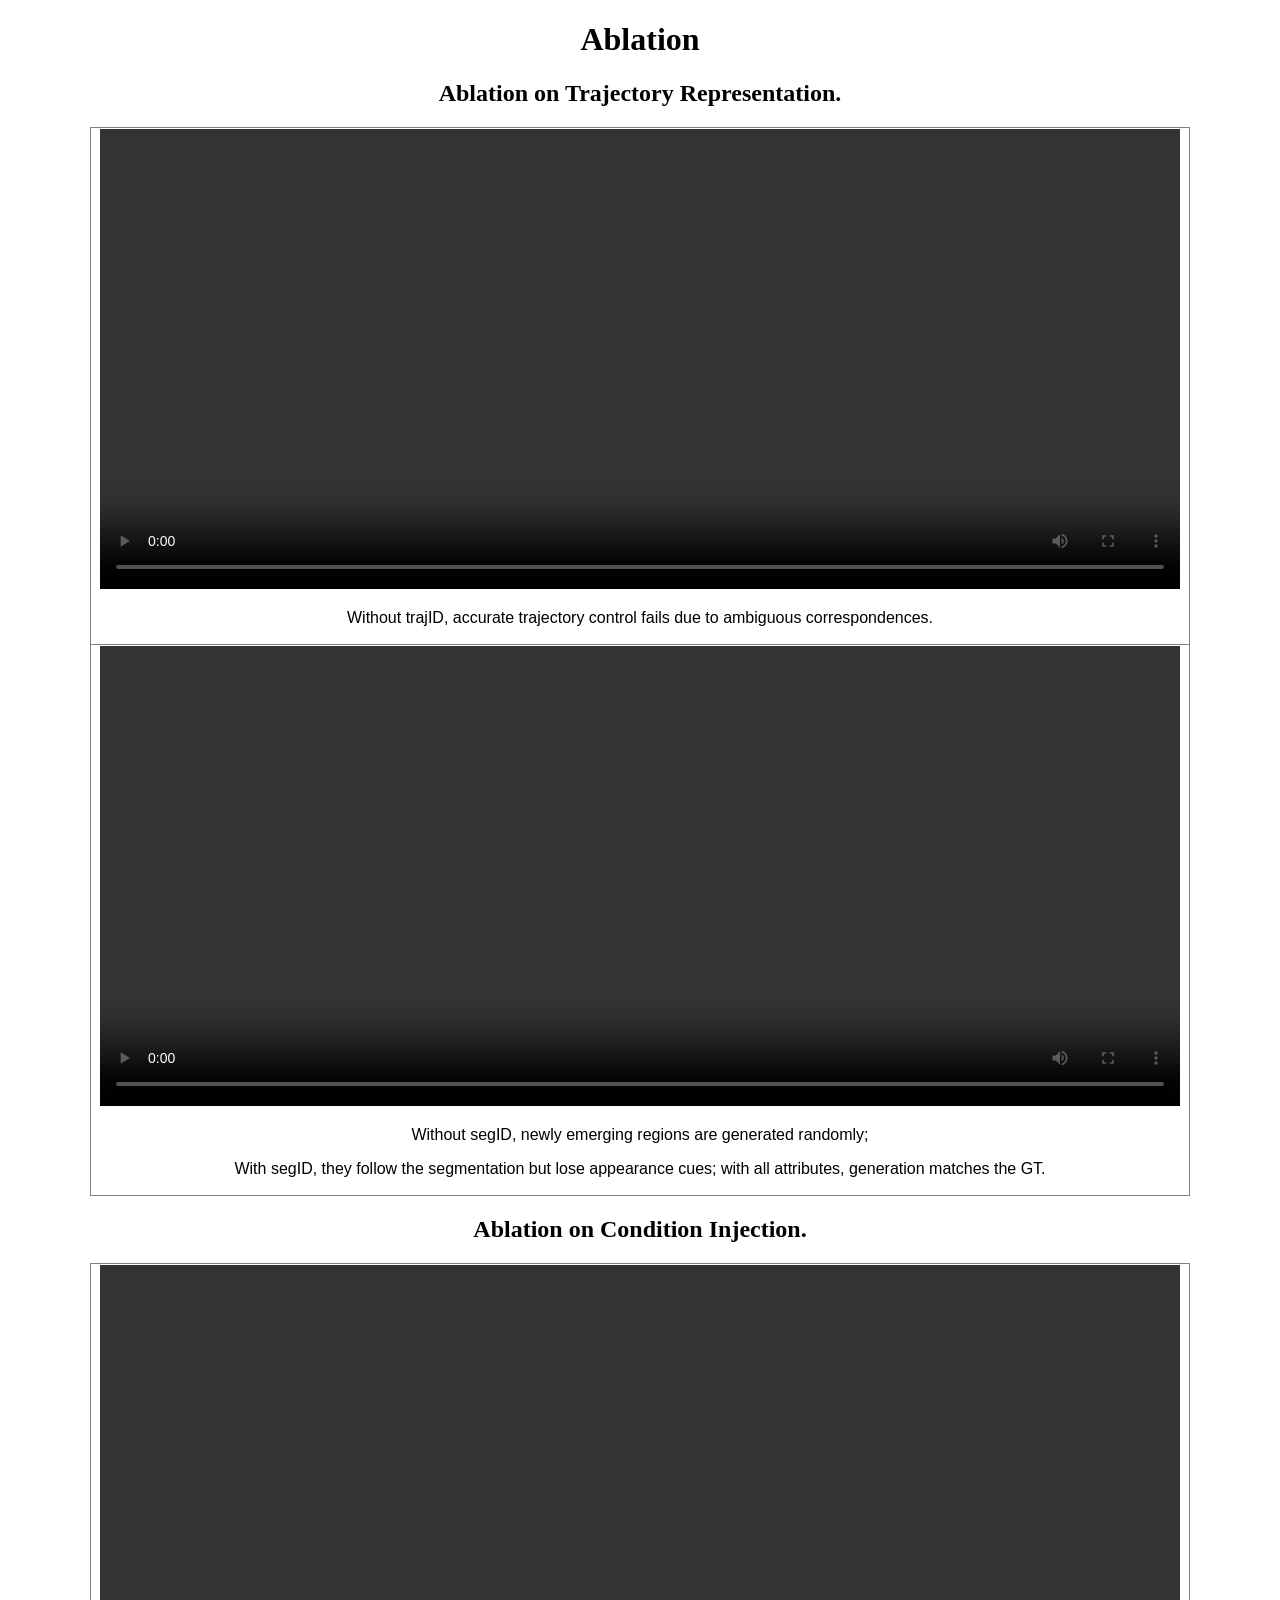
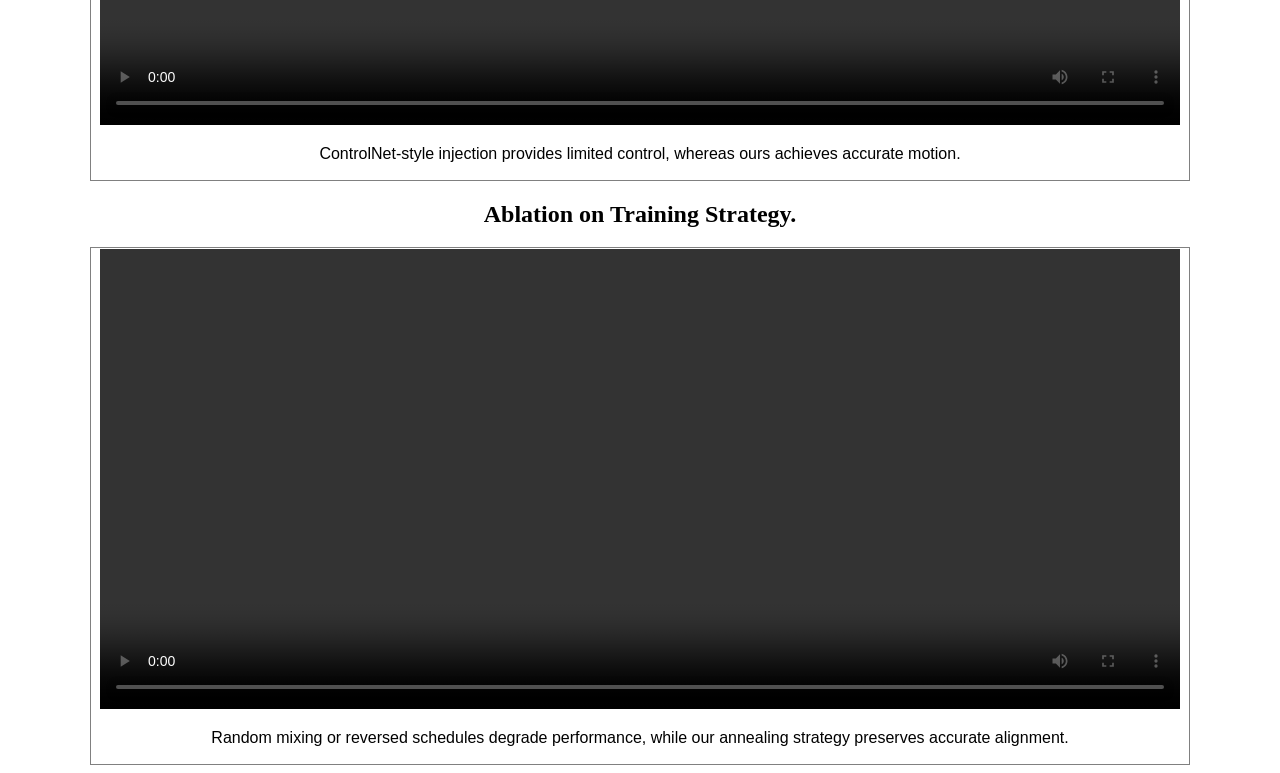
<file: supp/ablation/index.html>
<!DOCTYPE html>
<html>

<head>
  <title>Ablation Video</title>
  <style>
    td {
      text-align: center;
    }
    table {
      font-family: arial, sans-serif;
      border-collapse: collapse;
      margin-left: auto;
      margin-right: auto;
    }
  </style>
</head>

<body>

  <h1 align="center">Ablation</h1>
  <h2 align="center">Ablation on Trajectory Representation. </h2>
  
  <table border="1" style="width: 1100px; height: 480px;">
    <tr>
      <td>
        
        <video width="1080" height="460" controls>
          <source src="videos/coding1.mp4" type="video/mp4">
        </video>
        <p>
        Without trajID, accurate trajectory control fails due to ambiguous correspondences.
        </p>
      </td>
    </tr>
    <tr>
      <td>
        <video width="1080" height="460" controls>
          <source src="videos/coding2.mp4" type="video/mp4">
        </video>
        <p>
        Without segID, newly emerging regions are generated randomly; 
        </p>
        <p>
          With segID, they follow the segmentation but lose appearance cues; with all attributes, generation matches the GT.
         </p>
      </td>
    </tr>
  </table>

  <h2 align="center">Ablation on Condition Injection. </h2>
  <table border="1" style="width: 1100px; height: 480px;">
    <tr>
      <td>
        <video width="1080" height="460" controls>
          <source src="videos/injection.mp4" type="video/mp4">
        </video>
        <p>
          ControlNet-style injection provides limited control, whereas ours achieves accurate motion. 
        </p>
      </td>
    </tr>
  </table>

  <h2 align="center">Ablation on Training Strategy. </h2>
  <table border="1" style="width: 1100px; height: 480px;">
    <tr>
      <td>
        <video width="1080" height="460" controls>
          <source src="videos/strategy.mp4" type="video/mp4">
        </video>
        <p>
          Random mixing or reversed schedules degrade performance, while our annealing strategy preserves accurate alignment.
        </p>
      </td>
    </tr>
  </table>

</html>
</file>
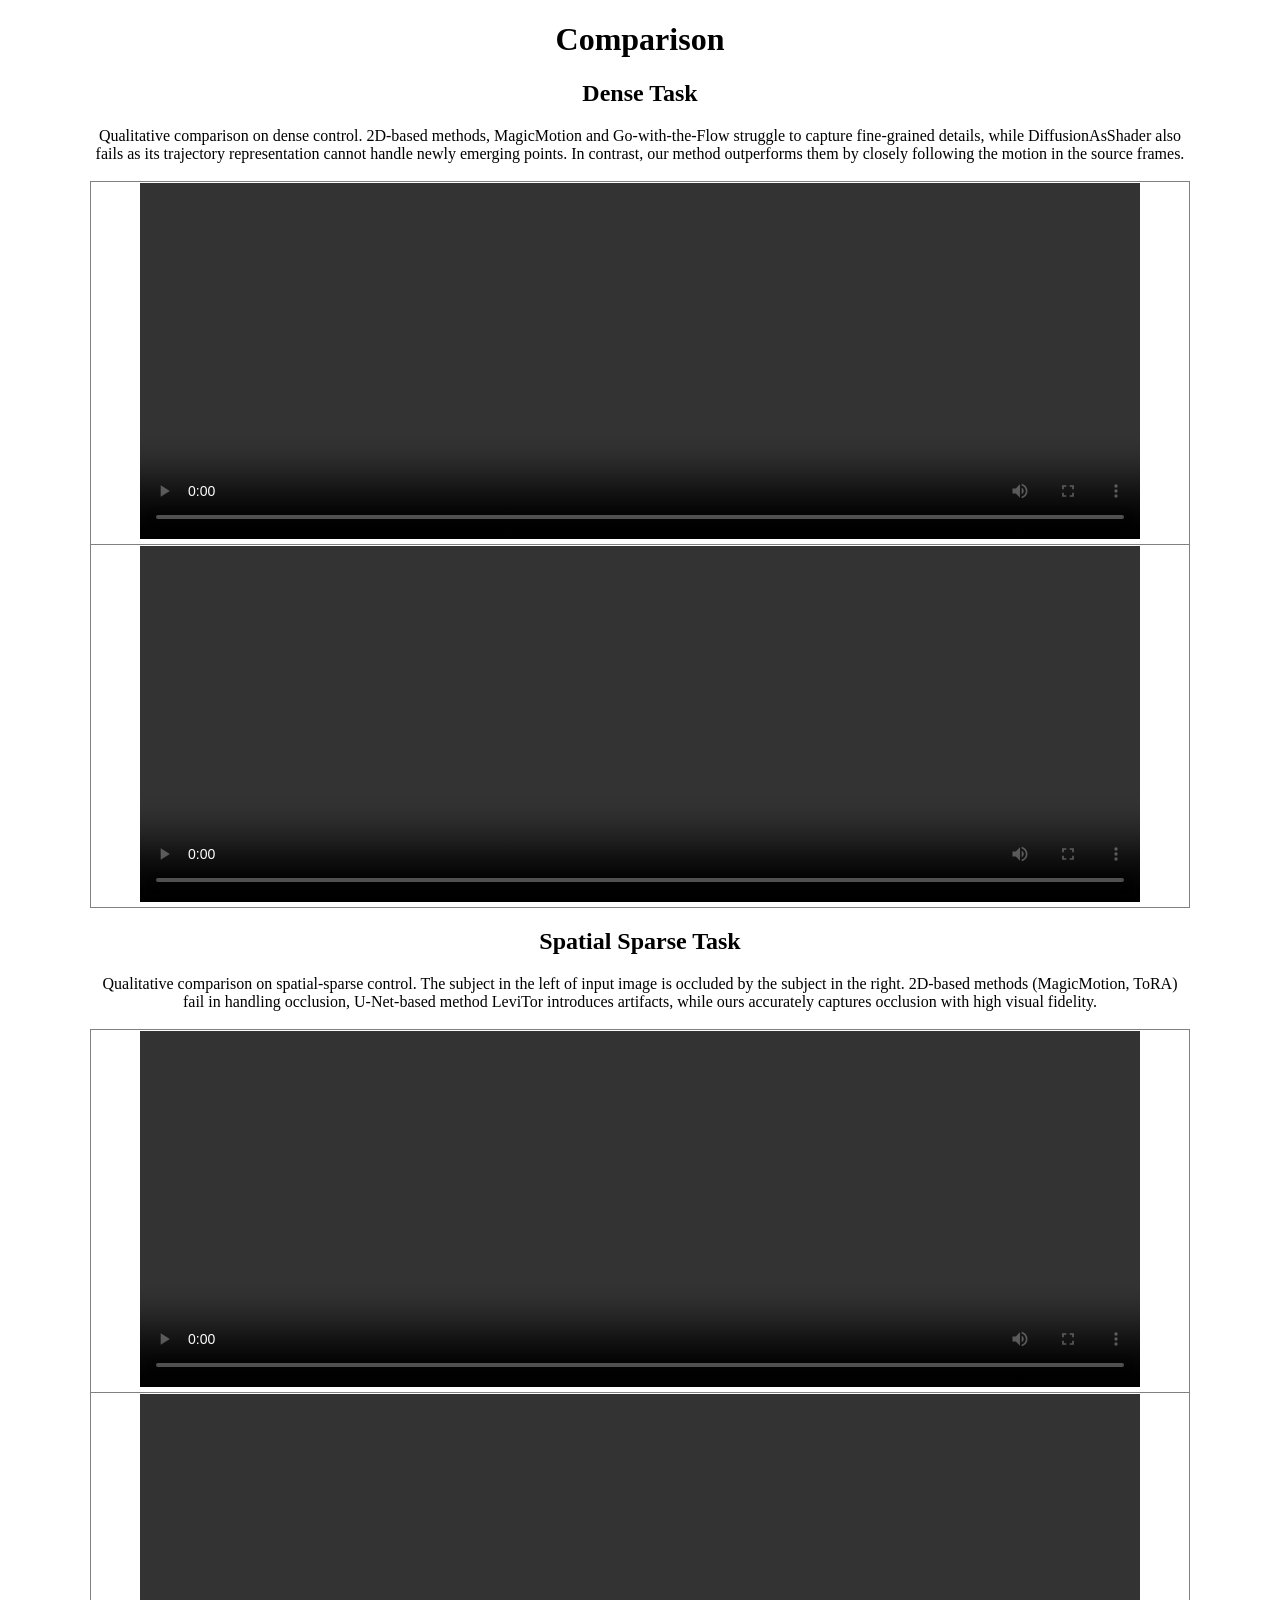
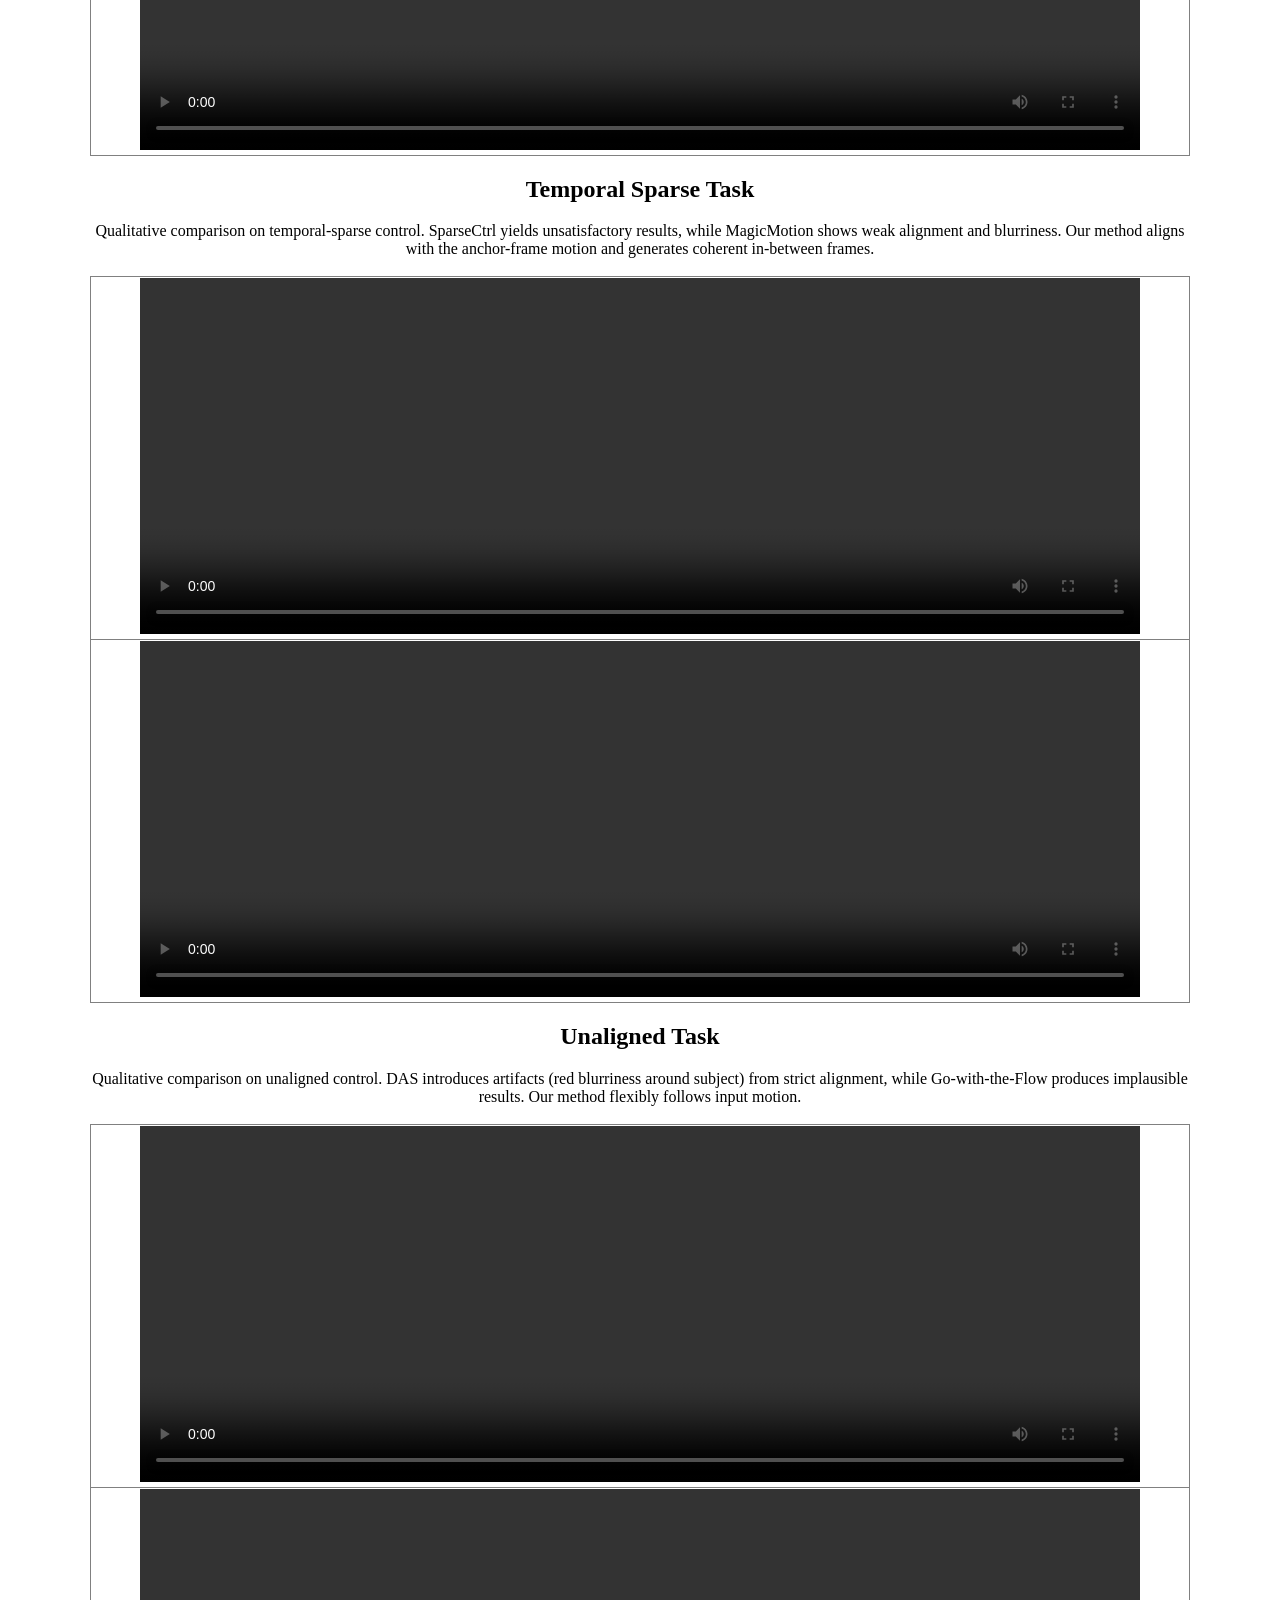
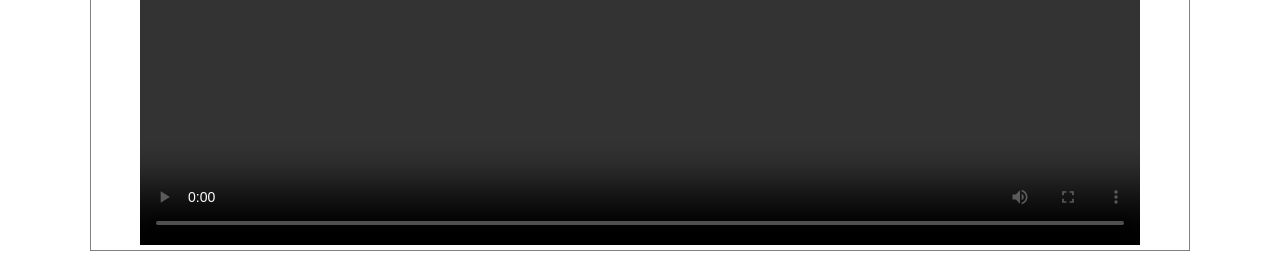
<file: supp/comparison/index.html>
<!DOCTYPE html>
<html>

<head>
  <title>Comparison</title>
  <style>
    td {
      text-align: center;
    }
    table {
      font-family: arial, sans-serif;
      border-collapse: collapse;
      margin-left: auto;
      margin-right: auto;
    }
  </style>
</head>

<body>
  <h1 align="center">Comparison</h1>

  <h2 align="center">Dense Task</h1>
  
  <p style="width: 1100px; margin: 0 auto; text-align: center;">
  Qualitative comparison on dense control. 2D-based methods, MagicMotion and Go-with-the-Flow struggle to capture fine-grained details, while DiffusionAsShader also fails as its trajectory representation cannot handle newly emerging points. In contrast, our method outperforms them by closely following the motion in the source frames.
  </p>
  <br>
  <table border="1" style="width: 1100px; height: 400px;">
    <tr>
      <td>
        <video width="1000" height="356" controls>
          <source src="videos/dense_syn.mp4" type="video/mp4">
        </video>
      </td>
    </tr>
    <tr>
      <td>
        <video width="1000" height="356" controls>
          <source src="videos/dense_real.mp4" type="video/mp4">
        </video>
      </td>
    </tr>
  </table>

  <h2 align="center">Spatial Sparse Task</h1>
  <p style="width: 1100px; margin: 0 auto; text-align: center;">
  Qualitative comparison on spatial-sparse control. The subject in the left of input image is occluded by the subject in the right. 2D-based methods (MagicMotion, ToRA) fail in handling occlusion, U-Net-based method LeviTor introduces artifacts, while ours accurately captures occlusion with high visual fidelity.
  </p>
  <br>
  <table border="1" style="width: 1100px; height: 400px;">
    <tr>
      <td>
        <video width="1000" height="356" controls>
          <source src="videos/ss_syn.mp4" type="video/mp4">
        </video>
      </td>
    </tr>
    <tr>
      <td>
        <video width="1000" height="356" controls>
          <source src="videos/ss_real.mp4" type="video/mp4">
        </video>
      </td>
    </tr>
  </table>

  <h2 align="center">Temporal Sparse Task</h1>
  <p style="width: 1100px; margin: 0 auto; text-align: center;">
  Qualitative comparison on temporal-sparse control. SparseCtrl yields unsatisfactory results, while MagicMotion shows weak alignment and blurriness. Our method aligns with the anchor-frame motion and generates coherent in-between frames.
  </p>
  <br>
  <table border="1" style="width: 1100px; height: 400px;">
    <tr>
      <td>
        <video width="1000" height="356" controls>
          <source src="videos/st_syn.mp4" type="video/mp4">
        </video>
      </td>
    </tr>
    <tr>
      <td>
        <video width="1000" height="356" controls>
          <source src="videos/st_real.mp4" type="video/mp4">
        </video>
      </td>
    </tr>
  </table>

  <h2 align="center">Unaligned Task</h1>
  <p style="width: 1100px; margin: 0 auto; text-align: center;">
  Qualitative comparison on unaligned control. DAS introduces artifacts (red blurriness around subject) from strict alignment, while Go-with-the-Flow produces implausible results. Our method flexibly follows input motion.
  </p>
  <br>
  <table border="1" style="width: 1100px; height: 400px;">
    <tr>
      <td>
        <video width="1000" height="356" controls>
          <source src="videos/unalign_syn.mp4" type="video/mp4">
        </video>
      </td>
    </tr>
    <tr>
      <td>
        <video width="1000" height="356" controls>
          <source src="videos/unalign_real.mp4" type="video/mp4">
        </video>
      </td>
    </tr>
  </table>
</html>
</file>
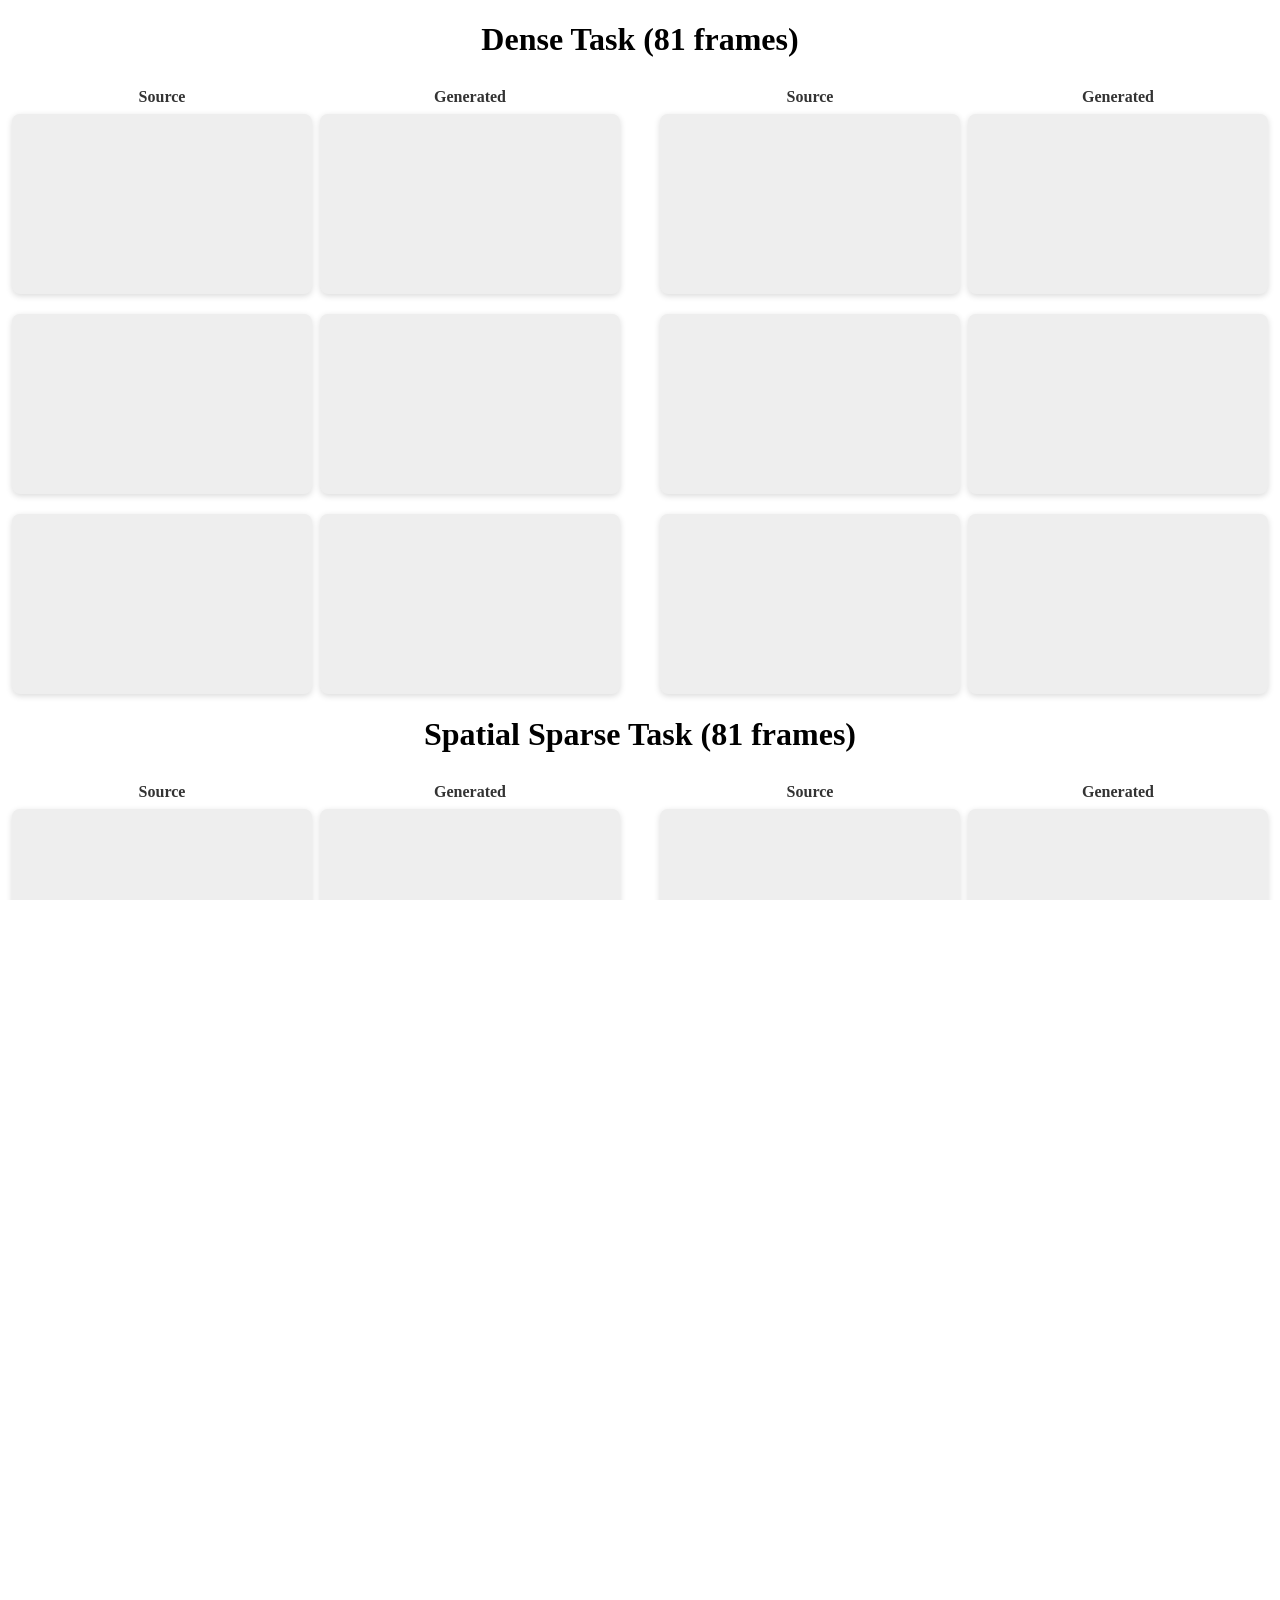
<file: supp/general/index.html>
<!DOCTYPE html>
<html lang="en">
<head>
  <meta charset="UTF-8">
  <title>Generalization</title>
  <style>
    body, html
    {
        margin: 0;
        padding: 0;
        height: 100%;
        overflow: auto;
    }

    h1 {
      text-align: center;
      margin-bottom: 30px;
    }
    .row {
      display: flex;
      justify-content: center;
      margin-bottom: 20px;
      gap: 40px; /* pair 与 pair 之间的间隔 */
    }
    .pair {
      display: flex;
      flex-direction: column; /* 让标题在视频上方 */
      align-items: center;
      gap: 8px; /* 标题和视频之间的间隔 */
    }
    .videos {
      display: flex;
      gap: 8px; /* pair 内部两个视频的间隔 */
    }
    .video {
      width: 300px;
      height: 180px;
      background-color: #eee;
      border-radius: 8px;
      overflow: hidden;
      box-shadow: 0 2px 6px rgba(0,0,0,0.15);
    }
    .video video {
      width: 100%;
      height: 100%;
      object-fit: fill; /* 填满容器 */
      display: block;
    }
    .video img {
      width: 100%;
      height: 100%;
      object-fit: fill;
      display: block;
    }
    .row-1-4 {
      display: flex;
      justify-content: center;
      align-items: flex-start;
      margin-bottom: 20px;
    }
    .row-1-4 .left {
      margin-right: 60px; /* 左 1 和右 4 的距离 */
    }
    .row-1-4 .right {
      display: flex;
      gap: 10px; /* 右边4个之间的间距 */
    }
    .titles {
      display: flex;
      gap: 8px; /* 标题之间的间隔，与视频间隔一致 */
      width: 100%;
      justify-content: center;
    }
    
    .title {
      width: 300px;
      text-align: center;
      font-weight: bold;
      font-size: 16px;
      color: #333;
    }
  </style>
</head>
<body>
 <h1>Dense Task (81 frames)</h1>
 <!-- 第一行 -->
  <div class="row">
    <div class="pair">
      <div class="titles">
        <div class="title">Source</div>
        <div class="title">Generated</div>
      </div>
      <div class="videos">
        <div class="video">
          <video autoplay muted loop playsinline>
            <source src="videos/dense/1_src.mp4" type="video/mp4">
          </video>
        </div>
        <div class="video">
          <video autoplay muted loop playsinline>
            <source src="videos/dense/1_tgt_crop.mp4" type="video/mp4">
          </video>
        </div>
      </div>
    </div>
    <div class="pair">
      <div class="titles">
        <div class="title">Source</div>
        <div class="title">Generated</div>
      </div>
      <div class="videos">
        <div class="video">
          <video autoplay muted loop playsinline>
            <source src="videos/dense/2_src.mp4" type="video/mp4">
          </video>
        </div>
        <div class="video">
          <video autoplay muted loop playsinline>
            <source src="videos/dense/2_tgt_crop.mp4" type="video/mp4">
          </video>
        </div>
      </div>
    </div>
  </div>

  <div class="row">
    <div class="pair">
      <div class="videos">
        <div class="video">
          <video autoplay muted loop playsinline>
            <source src="videos/dense/3_src.mp4" type="video/mp4">
          </video>
        </div>
        <div class="video">
          <video autoplay muted loop playsinline>
            <source src="videos/dense/3_tgt_crop.mp4" type="video/mp4">
          </video>
        </div>
      </div>
    </div>
    <div class="pair">
      <div class="videos">
        <div class="video">
          <video autoplay muted loop playsinline>
            <source src="videos/dense/Capoeira_render_24.mp4" type="video/mp4">
          </video>
        </div>
        <div class="video">
          <video autoplay muted loop playsinline>
            <source src="videos/dense/4_tgt_crop.mp4" type="video/mp4">
          </video>
        </div>
      </div>
    </div>
  </div>

  <div class="row">
    <div class="pair">
      <div class="videos">
        <div class="video">
          <video autoplay muted loop playsinline>
            <source src="videos/dense/Capoeira_render_24.mp4" type="video/mp4">
          </video>
        </div>
        <div class="video">
          <video autoplay muted loop playsinline>
            <source src="videos/dense/5_tgt_crop.mp4" type="video/mp4">
          </video>
        </div>
      </div>
    </div>
    <div class="pair">
      <div class="videos">
        <div class="video">
          <video autoplay muted loop playsinline>
            <source src="videos/dense/Capoeira_render_24.mp4" type="video/mp4">
          </video>
        </div>
        <div class="video">
          <video autoplay muted loop playsinline>
            <source src="videos/dense/6_tgt_crop.mp4" type="video/mp4">
          </video>
        </div>
      </div>
    </div>
  </div>

  <h1>Spatial Sparse Task (81 frames)</h1>

  <!-- 第一行 -->
  <div class="row">
    <div class="pair">
      <div class="titles">
        <div class="title">Source</div>
        <div class="title">Generated</div>
      </div>
      <div class="videos">
        <div class="video">
          <video autoplay muted loop playsinline>
            <source src="videos/ss/1_src.mp4" type="video/mp4">
          </video>
        </div>
        <div class="video">
          <video autoplay muted loop playsinline>
            <source src="videos/ss/1_tgt_crop.mp4" type="video/mp4">
          </video>
        </div>
      </div>
    </div>
    <div class="pair">
      <div class="titles">
        <div class="title">Source</div>
        <div class="title">Generated</div>
      </div>
      <div class="videos">
        <div class="video">
          <video autoplay muted loop playsinline>
            <source src="videos/ss/2_src.mp4" type="video/mp4">
          </video>
        </div>
        <div class="video">
          <video autoplay muted loop playsinline>
            <source src="videos/ss/2_tgt_crop.mp4" type="video/mp4">
          </video>
        </div>
      </div>
    </div>
  </div>

  <div class="row">
    <div class="pair">
      <div class="videos">
        <div class="video">
          <video autoplay muted loop playsinline>
            <source src="videos/ss/3_src.mp4" type="video/mp4">
          </video>
        </div>
        <div class="video">
          <video autoplay muted loop playsinline>
            <source src="videos/ss/3_tgt_crop.mp4" type="video/mp4">
          </video>
        </div>
      </div>
    </div>
    <div class="pair">
      <div class="videos">
        <div class="video">
          <video autoplay muted loop playsinline>
            <source src="videos/ss/4_src.mp4" type="video/mp4">
          </video>
        </div>
        <div class="video">
          <video autoplay muted loop playsinline>
            <source src="videos/ss/4_tgt_crop.mp4" type="video/mp4">
          </video>
        </div>
      </div>
    </div>
  </div>

  <h1>Temporal Sparse Task (81 frames)</h1>

  <!-- 第一行 -->
  <div class="row">
    <div class="pair">
      <div class="titles">
        <div class="title">Source</div>
        <div class="title">Generated</div>
      </div>
      <div class="videos">
        <div class="video">
          <img src="videos/st/0_src.png">
        </div>
        <div class="video">
          <video autoplay muted loop playsinline>
            <source src="videos/st/0_tgt.mp4" type="video/mp4">
          </video>
        </div>
      </div>
    </div>
    <div class="pair">
      <div class="titles">
        <div class="title">Source</div>
        <div class="title">Generated</div>
      </div>
      <div class="videos">
        <div class="video">
          <img src="videos/st/1_src.png">
        </div>
        <div class="video">
          <video autoplay muted loop playsinline>
            <source src="videos/st/1_tgt.mp4" type="video/mp4">
          </video>
        </div>
      </div>
    </div>
  </div>


   <div class="row">
    <div class="pair">
      <div class="videos">
        <div class="video">
          <img src="videos/st/8_src.png">
        </div>
        <div class="video">
          <video autoplay muted loop playsinline>
            <source src="videos/st/8_tgt.mp4" type="video/mp4">
          </video>
        </div>
      </div>
    </div>
    <div class="pair">
      <div class="videos">
        <div class="video">
          <img src="videos/st/9_src.png">
        </div>
        <div class="video">
          <video autoplay muted loop playsinline>
            <source src="videos/st/9_tgt.mp4" type="video/mp4">
          </video>
        </div>
      </div>
    </div>
  </div>

  <h1>Unaligned Task (81 frames)</h1>
  <!-- 第一行 -->
  <div class="row">
    <div class="pair">
      <div class="titles">
        <div class="title">Source</div>
        <div class="title">Generated</div>
      </div>
      <div class="videos">
        <div class="video">
          <video autoplay muted loop playsinline>
            <source src="videos/unalign/0_src.mp4" type="video/mp4">
          </video>
        </div>
        <div class="video">
          <video autoplay muted loop playsinline>
            <source src="videos/unalign/0_tgt.mp4" type="video/mp4">
          </video>
        </div>
      </div>
    </div>
    <div class="pair">
      <div class="titles">
        <div class="title">Source</div>
        <div class="title">Generated</div>
      </div>
      <div class="videos">
        <div class="video">
          <video autoplay muted loop playsinline>
            <source src="videos/unalign/1_src.mp4" type="video/mp4">
          </video>
        </div>
        <div class="video">
          <video autoplay muted loop playsinline>
            <source src="videos/unalign/1_tgt.mp4" type="video/mp4">
          </video>
        </div>
      </div>
    </div>
  </div>

  <div class="row">
    <div class="pair">
      <div class="videos">
        <div class="video">
          <video autoplay muted loop playsinline>
            <source src="videos/unalign/2_src.mp4" type="video/mp4">
          </video>
        </div>
        <div class="video">
          <video autoplay muted loop playsinline>
            <source src="videos/unalign/2_tgt.mp4" type="video/mp4">
          </video>
        </div>
      </div>
    </div>
    <div class="pair">
      <div class="videos">
        <div class="video">
          <video autoplay muted loop playsinline>
            <source src="videos/unalign/3_src.mp4" type="video/mp4">
          </video>
        </div>
        <div class="video">
          <video autoplay muted loop playsinline>
            <source src="videos/unalign/3_tgt.mp4" type="video/mp4">
          </video>
        </div>
      </div>
    </div>
  </div>

  <div class="row">
    <div class="pair">
      <div class="videos">
        <div class="video">
          <video autoplay muted loop playsinline>
            <source src="videos/unalign/6_src.mp4" type="video/mp4">
          </video>
        </div>
        <div class="video">
          <video autoplay muted loop playsinline>
            <source src="videos/unalign/6_tgt.mp4" type="video/mp4">
          </video>
        </div>
      </div>
    </div>
    <div class="pair">
      <div class="videos">
        <div class="video">
          <video autoplay muted loop playsinline>
            <source src="videos/unalign/7_src.mp4" type="video/mp4">
          </video>
        </div>
        <div class="video">
          <video autoplay muted loop playsinline>
            <source src="videos/unalign/7_tgt.mp4" type="video/mp4">
          </video>
        </div>
      </div>
    </div>
  </div>

  <div class="row">
    <div class="pair">
      <div class="videos">
        <div class="video">
          <video autoplay muted loop playsinline>
            <source src="videos/unalign/8_src.mp4" type="video/mp4">
          </video>
        </div>
        <div class="video">
          <video autoplay muted loop playsinline>
            <source src="videos/unalign/8_tgt.mp4" type="video/mp4">
          </video>
        </div>
      </div>
    </div>
    <div class="pair">
      <div class="videos">
        <div class="video">
          <video autoplay muted loop playsinline>
            <source src="videos/unalign/9_src.mp4" type="video/mp4">
          </video>
        </div>
        <div class="video">
          <video autoplay muted loop playsinline>
            <source src="videos/unalign/9_tgt.mp4" type="video/mp4">
          </video>
        </div>
      </div>
    </div>
  </div>
</body>
</html>
</file>
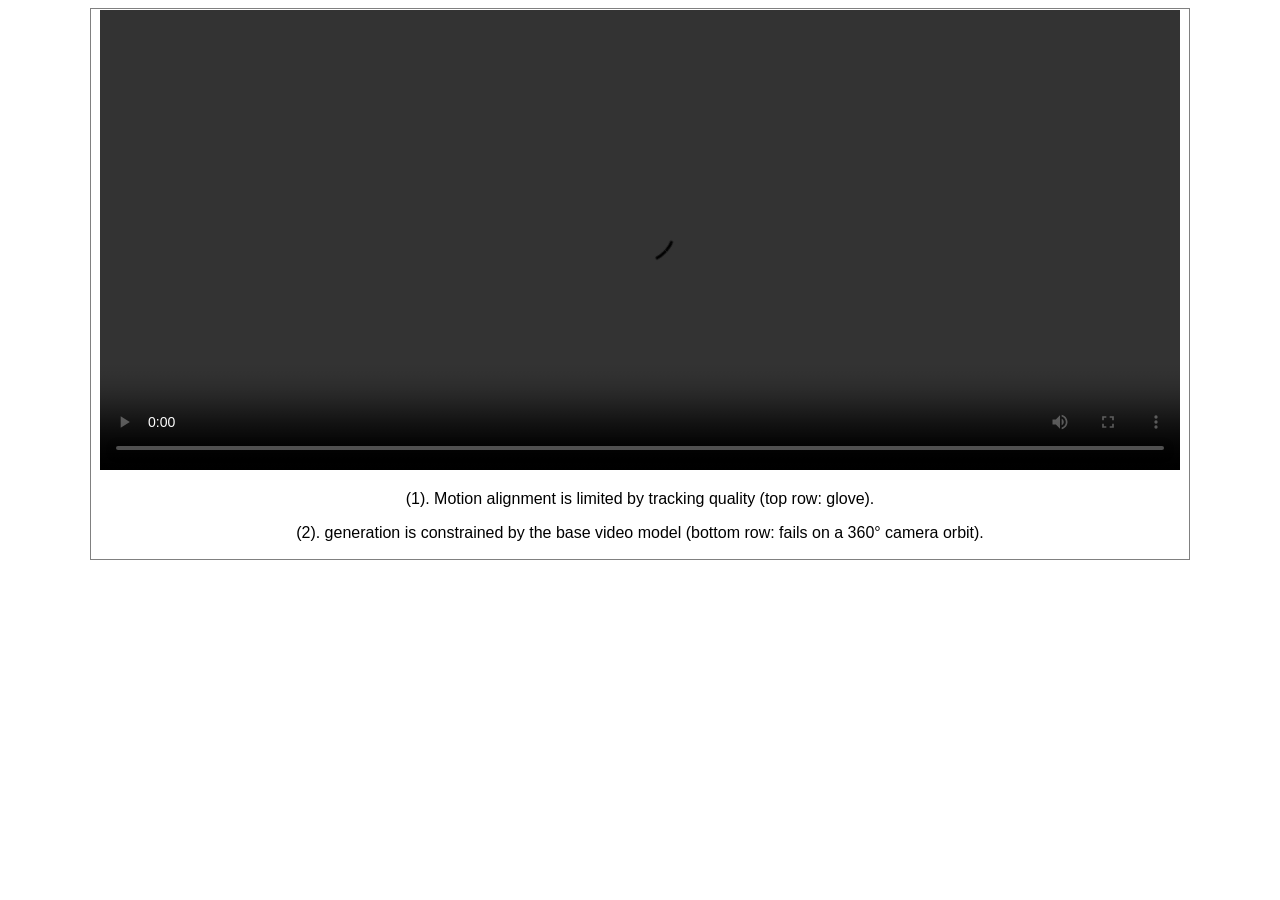
<file: supp/limitation/index.html>
<!DOCTYPE html>
<html>

<head>
  <title>Limitation</title>
  <style>
    td {
      text-align: center;
    }
    table {
      font-family: arial, sans-serif;
      border-collapse: collapse;
      margin-left: auto;
      margin-right: auto;
    }
  </style>
</head>

<body>


  <table border="1" style="width: 1100px; height: 480px;">
    <tr>
      <td>
        <video width="1080" height="460" controls>
          <source src="limit.mp4" type="video/mp4">
        </video>
        <p>
          (1). Motion alignment is limited by tracking quality (top row: glove).
        </p>
        <p>
          (2). generation is constrained by the base video model (bottom row: fails on a 360° camera orbit).
        </p>
      </td>
    </tr>
  </table>


</html>
</file>
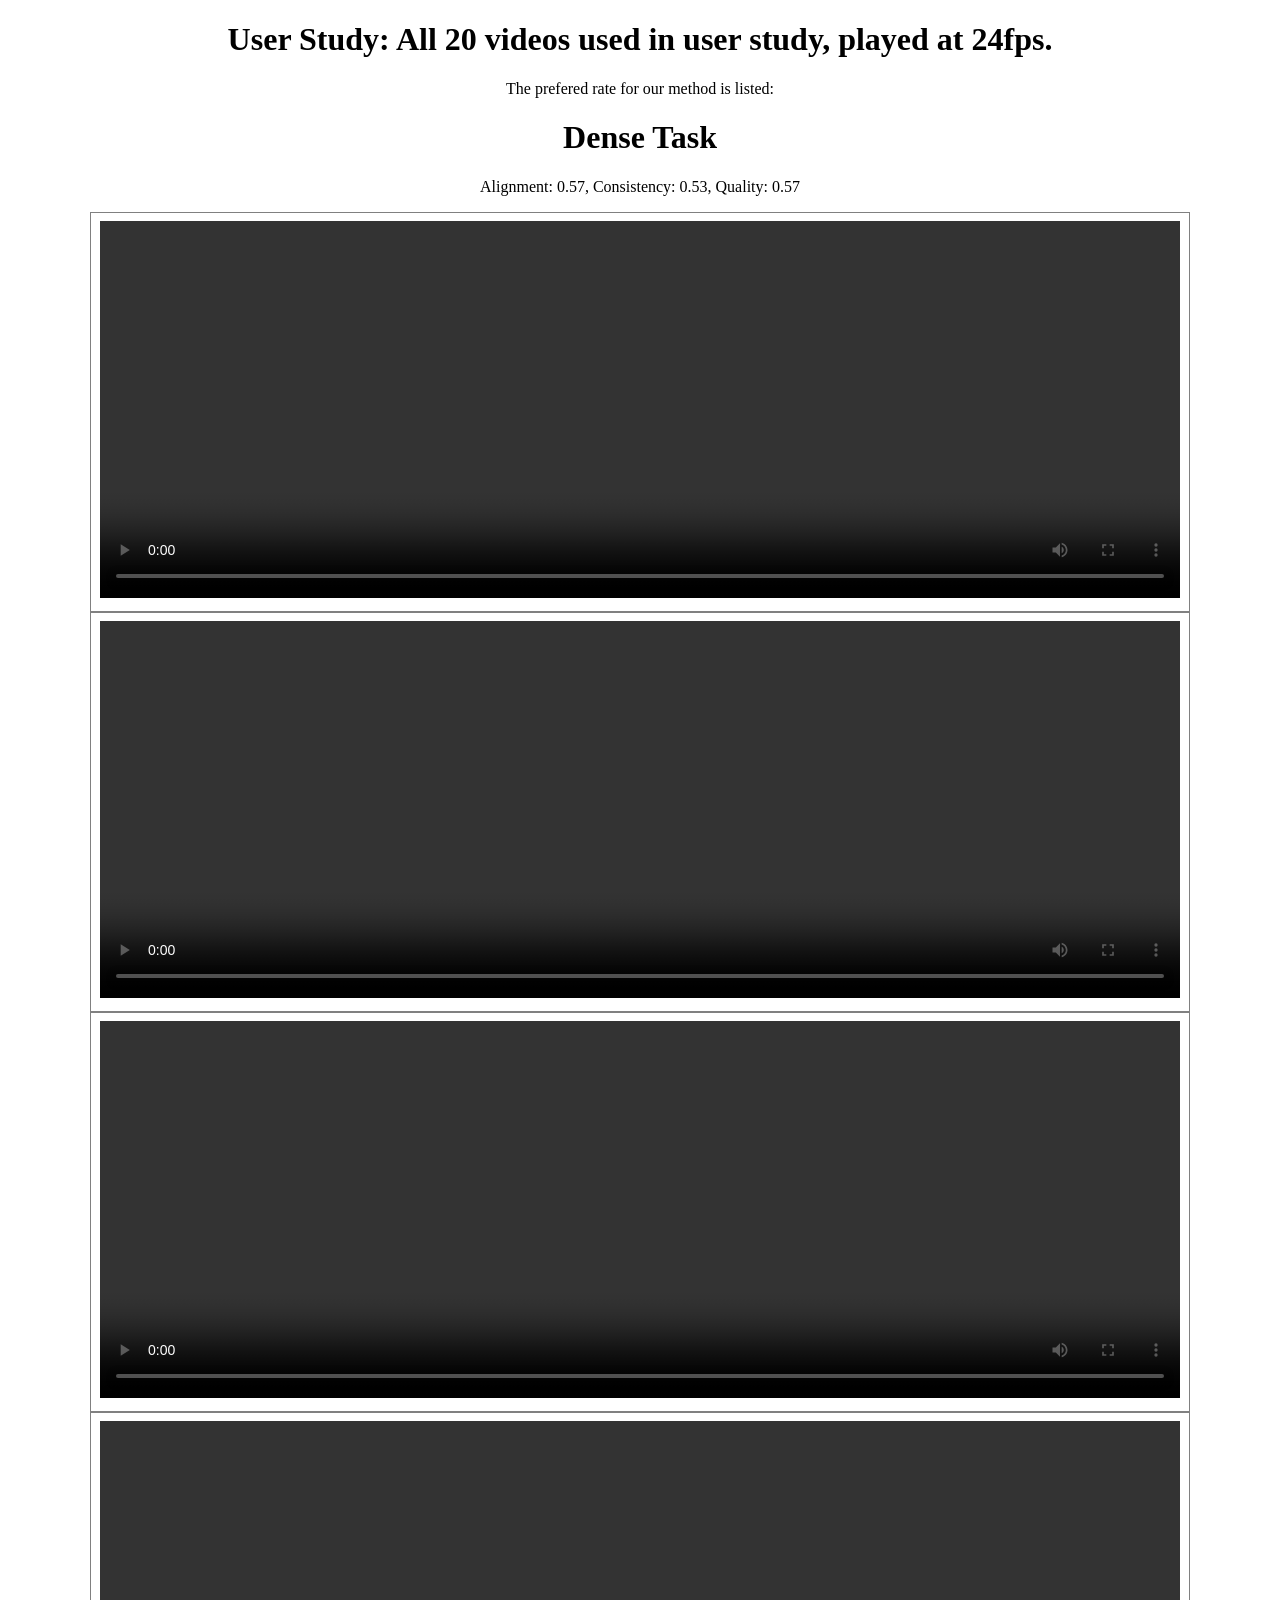
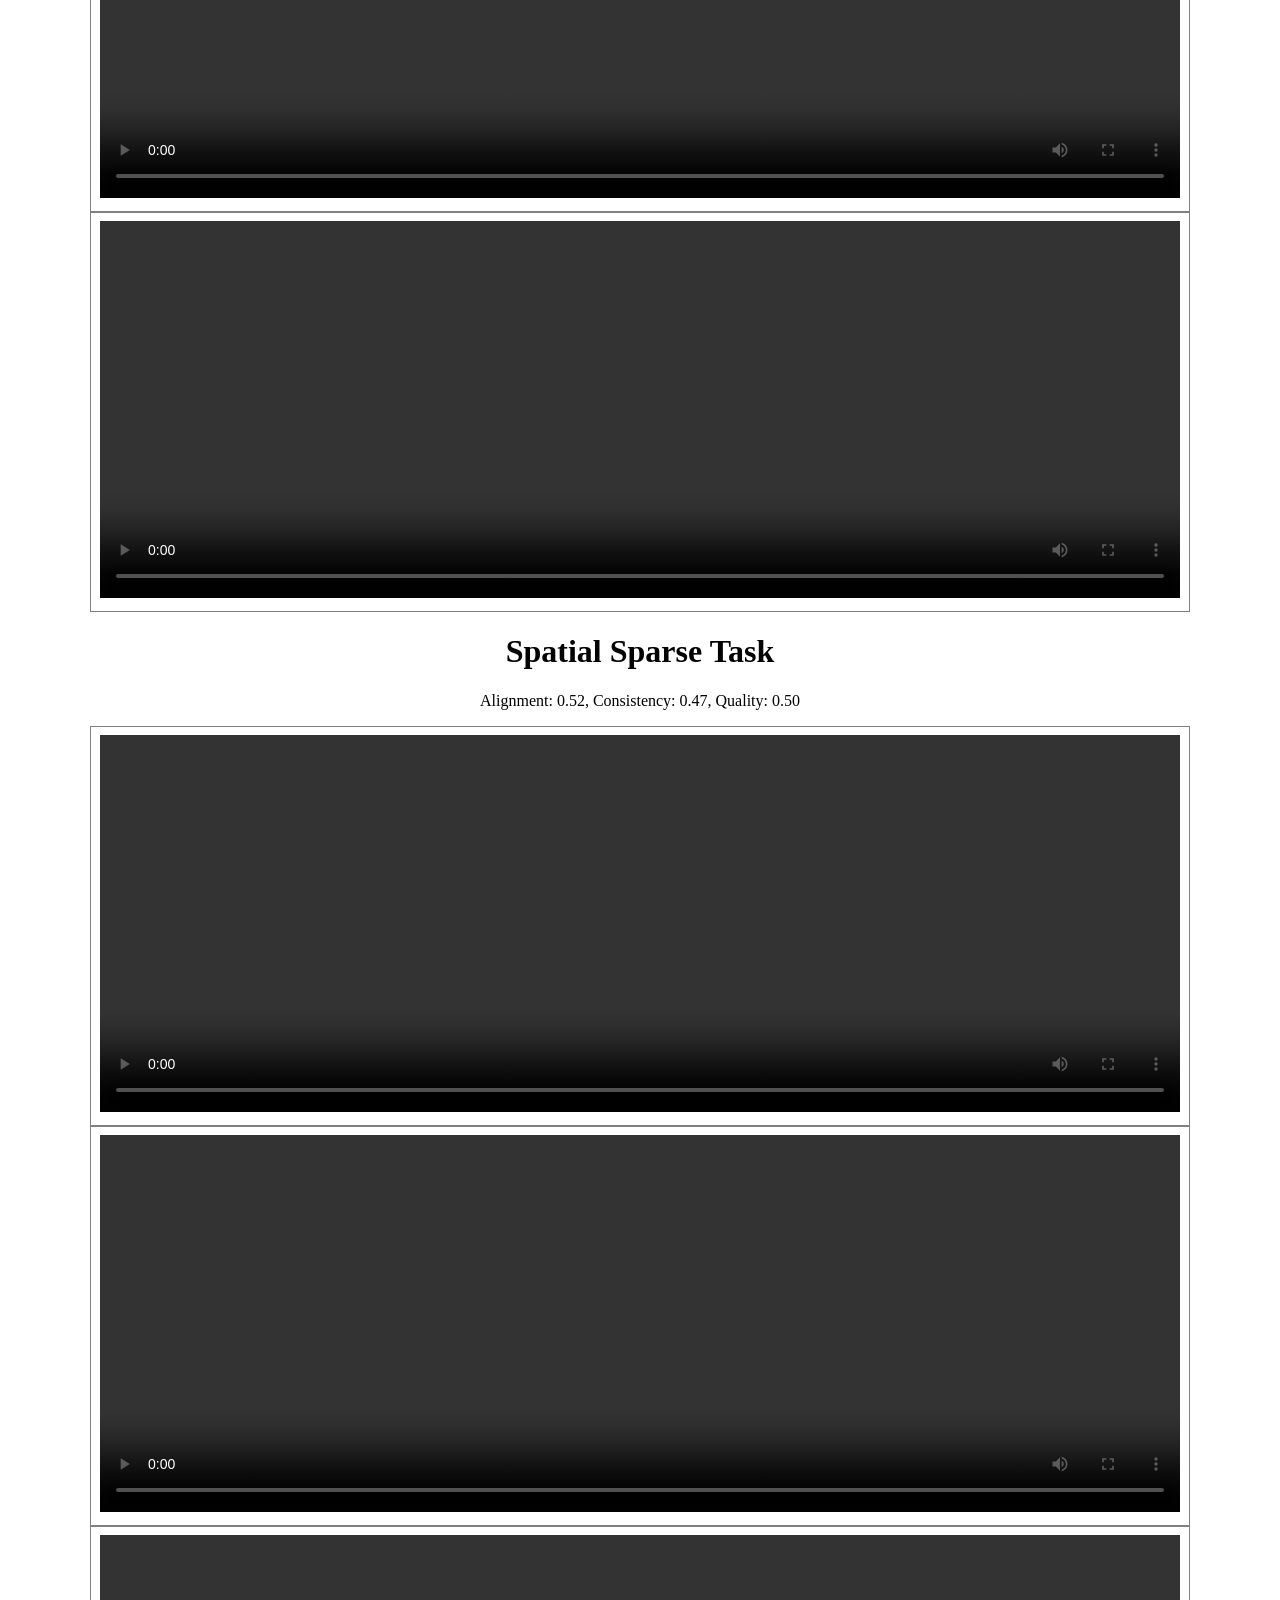
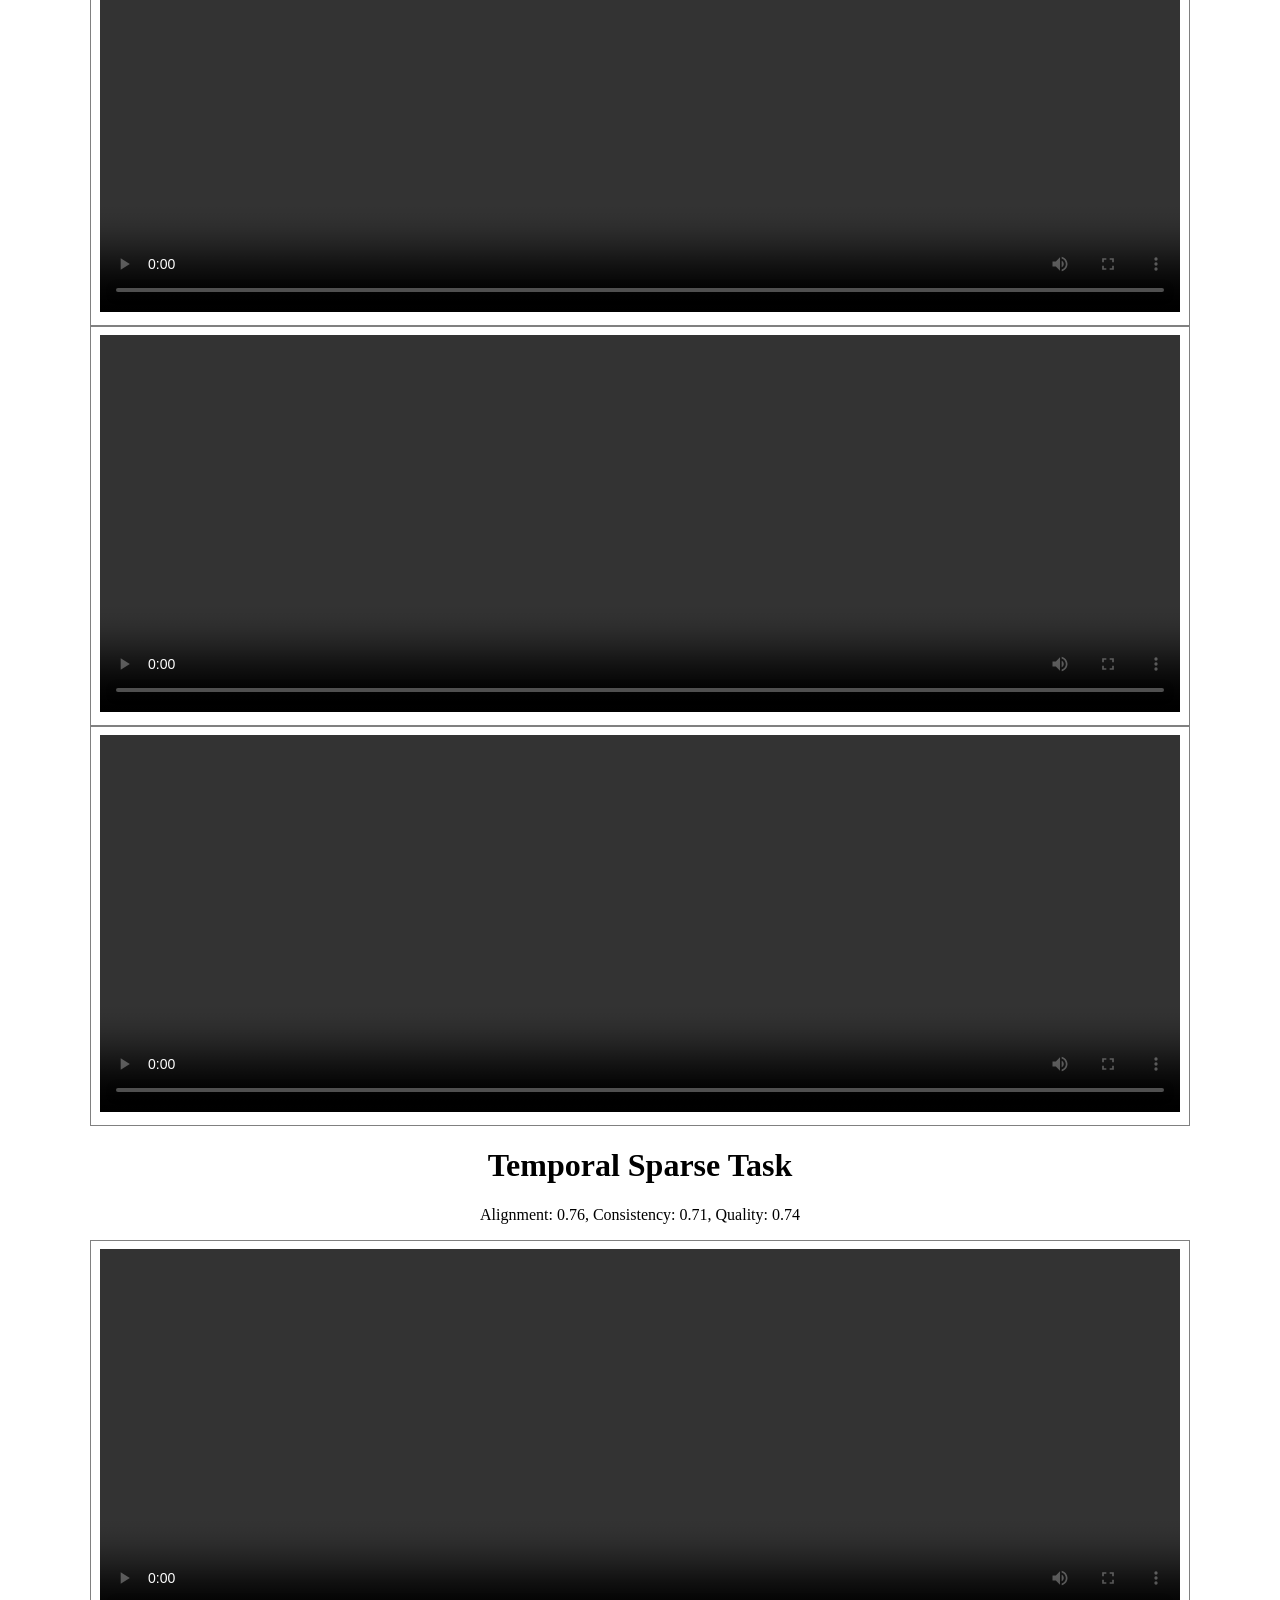
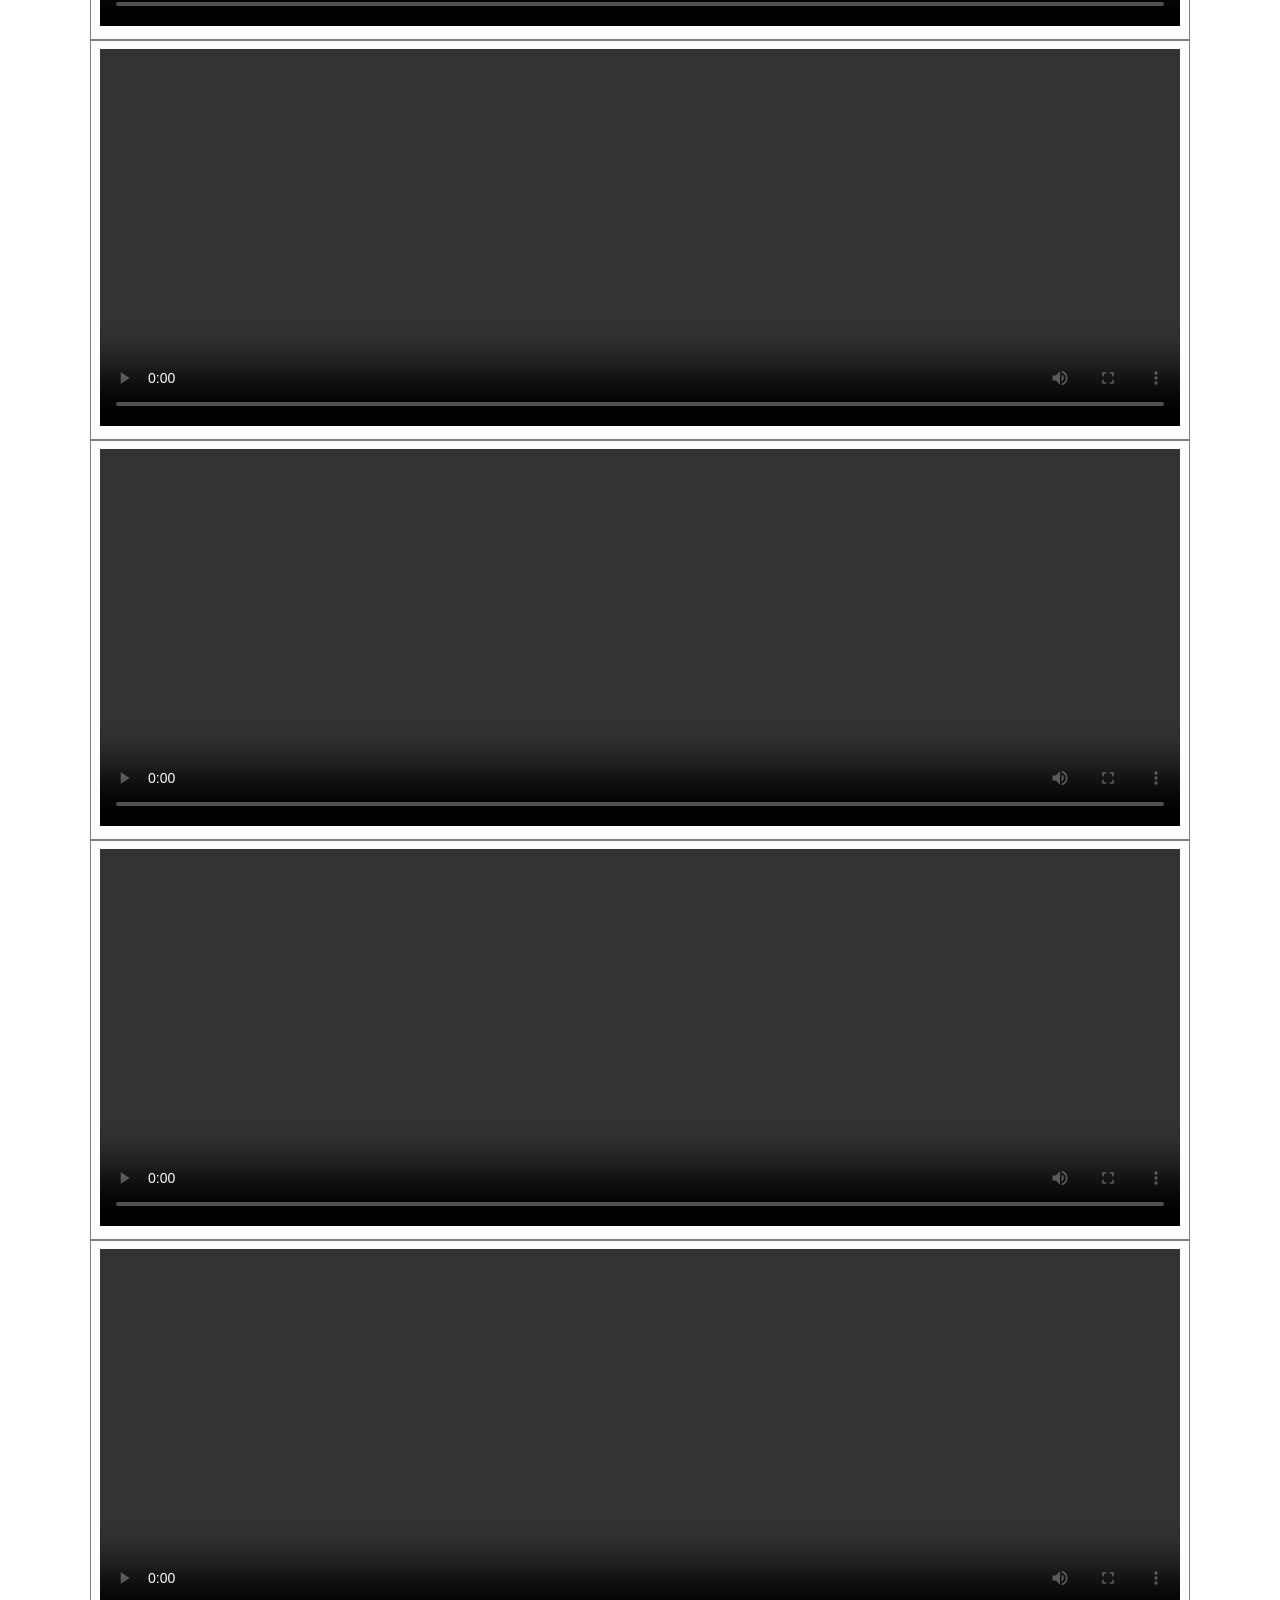
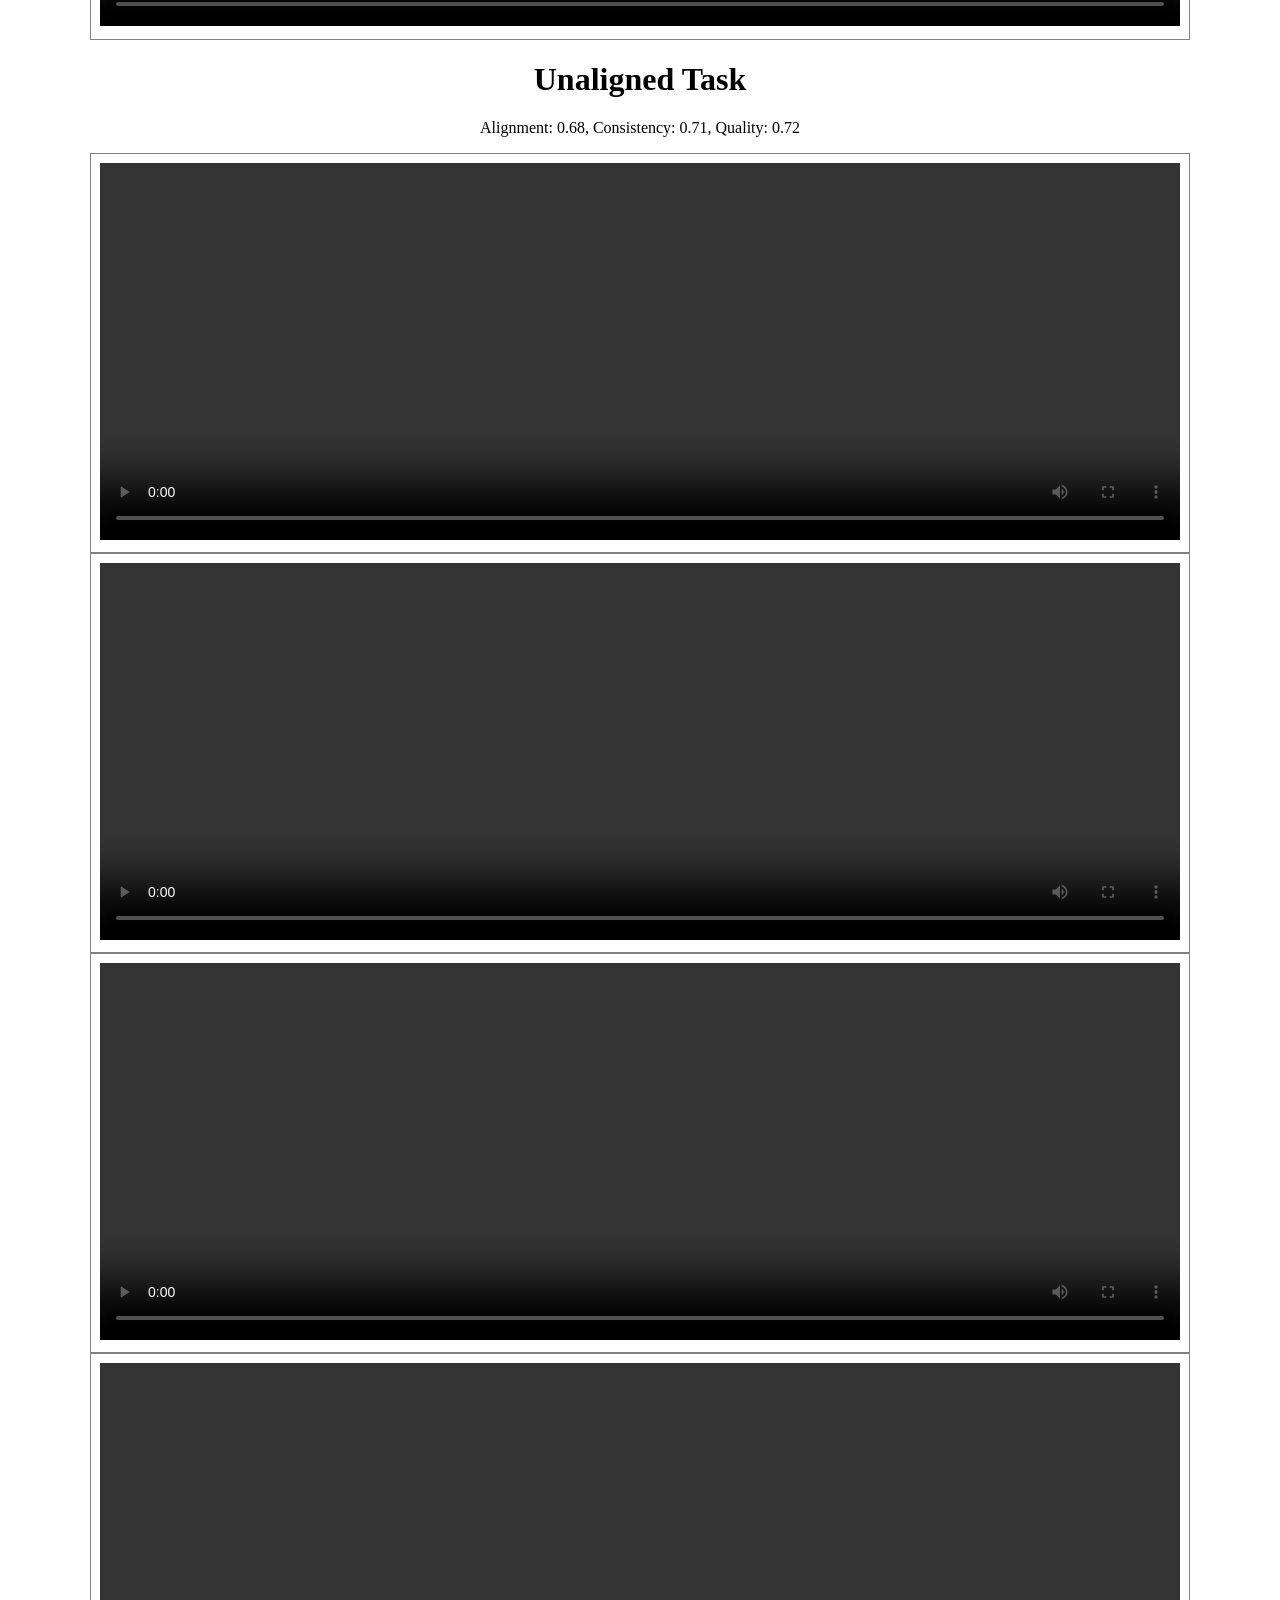
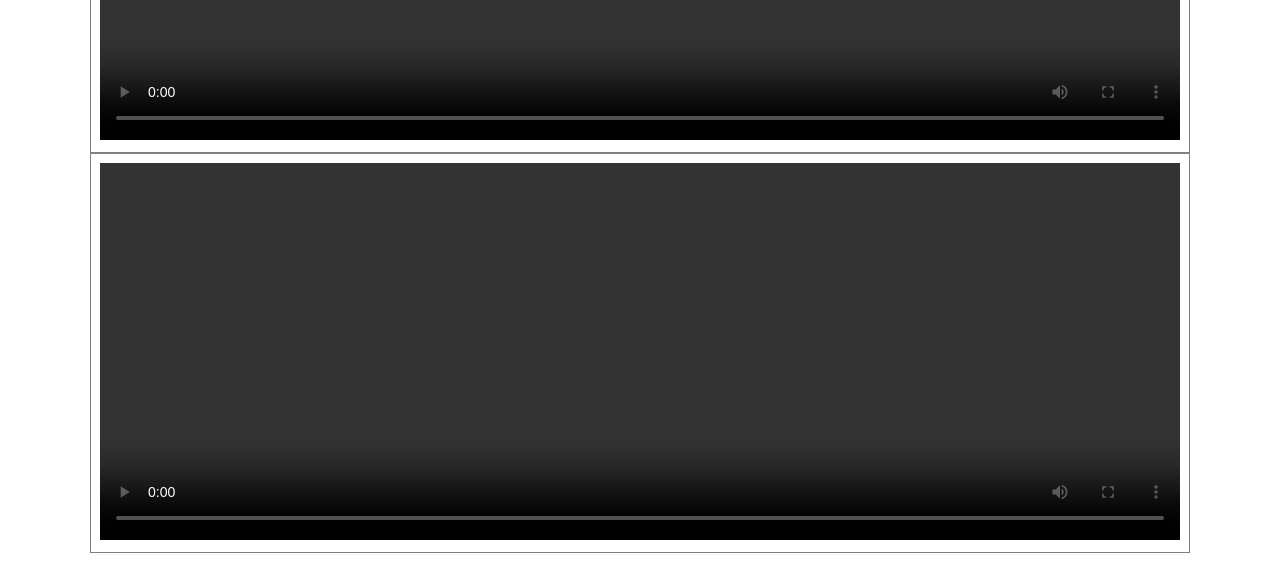
<file: supp/user_study/index.html>
<!DOCTYPE html>
<html>

<head>
  <title>User Stady</title>
  <style>
    td {
      text-align: center;
    }

    table {
      font-family: arial, sans-serif;
      border-collapse: collapse;
      margin-left: auto;
      margin-right: auto;
    }
  </style>
</head>

<body>
  <h1 align="center">User Study: All 20 videos used in user study, played at 24fps.</h1>
  <p align="center">The prefered rate for our method is listed: </p>

  <h1 align="center">Dense Task</h1>
  <p align="center">Alignment: 0.57, Consistency: 0.53, Quality: 0.57</p>
  <table border="1" style="width: 1100px; height: 400px;">
    <tr>
      <td>
        <video width="1080" height="377" controls>
          <source src="videos/0_0.mp4" type="video/mp4">
        </video>
      </td>
    </tr>
  </table>
  <table border="1" style="width: 1100px; height: 400px;">
    <tr>
      <td>
        <video width="1080" height="377" controls>
          <source src="videos/0_1.mp4" type="video/mp4">
        </video>
      </td>
    </tr>
  </table>
  <table border="1" style="width: 1100px; height: 400px;">
    <tr>
      <td>
        <video width="1080" height="377" controls>
          <source src="videos/0_2.mp4" type="video/mp4">
        </video>
      </td>
    </tr>
  </table>
  <table border="1" style="width: 1100px; height: 400px;">
    <tr>
      <td>
        <video width="1080" height="377" controls>
          <source src="videos/0_3.mp4" type="video/mp4">
        </video>
      </td>
    </tr>
  </table>
  <table border="1" style="width: 1100px; height: 400px;">
    <tr>
      <td>
        <video width="1080" height="377" controls>
          <source src="videos/0_4.mp4" type="video/mp4">
        </video>
      </td>
    </tr>
  </table>
  <h1 align="center">Spatial Sparse Task</h1>
  <p align="center">Alignment: 0.52, Consistency: 0.47, Quality: 0.50</p>
  <table border="1" style="width: 1100px; height: 400px;">
    <tr>
      <td>
        <video width="1080" height="377" controls>
          <source src="videos/1_0.mp4" type="video/mp4">
        </video>
      </td>
    </tr>
  </table>
  <table border="1" style="width: 1100px; height: 400px;">
    <tr>
      <td>
        <video width="1080" height="377" controls>
          <source src="videos/1_1.mp4" type="video/mp4">
        </video>
      </td>
    </tr>
  </table>
  <table border="1" style="width: 1100px; height: 400px;">
    <tr>
      <td>
        <video width="1080" height="377" controls>
          <source src="videos/1_2.mp4" type="video/mp4">
        </video>
      </td>
    </tr>
  </table>
  <table border="1" style="width: 1100px; height: 400px;">
    <tr>
      <td>
        <video width="1080" height="377" controls>
          <source src="videos/1_3.mp4" type="video/mp4">
        </video>
      </td>
    </tr>
  </table>
  <table border="1" style="width: 1100px; height: 400px;">
    <tr>
      <td>
        <video width="1080" height="377" controls>
          <source src="videos/1_4.mp4" type="video/mp4">
        </video>
      </td>
    </tr>
  </table>
  <h1 align="center">Temporal Sparse Task</h1>
  <p align="center">Alignment: 0.76, Consistency: 0.71, Quality: 0.74</p>
  <table border="1" style="width: 1100px; height: 400px;">
    <tr>
      <td>
        <video width="1080" height="377" controls>
          <source src="videos/2_0.mp4" type="video/mp4">
        </video>
      </td>
    </tr>
  </table>
  <table border="1" style="width: 1100px; height: 400px;">
    <tr>
      <td>
        <video width="1080" height="377" controls>
          <source src="videos/2_1.mp4" type="video/mp4">
        </video>
      </td>
    </tr>
  </table>
  <table border="1" style="width: 1100px; height: 400px;">
    <tr>
      <td>
        <video width="1080" height="377" controls>
          <source src="videos/2_2.mp4" type="video/mp4">
        </video>
      </td>
    </tr>
  </table>
  <table border="1" style="width: 1100px; height: 400px;">
    <tr>
      <td>
        <video width="1080" height="377" controls>
          <source src="videos/2_3.mp4" type="video/mp4">
        </video>
      </td>
    </tr>
  </table>
  <table border="1" style="width: 1100px; height: 400px;">
    <tr>
      <td>
        <video width="1080" height="377" controls>
          <source src="videos/2_4.mp4" type="video/mp4">
        </video>
      </td>
    </tr>
  </table>
  <h1 align="center">Unaligned Task</h1>
  <p align="center">Alignment: 0.68, Consistency: 0.71, Quality: 0.72</p>
  <table border="1" style="width: 1100px; height: 400px;">
    <tr>
      <td>
        <video width="1080" height="377" controls>
          <source src="videos/3_0.mp4" type="video/mp4">
        </video>
      </td>
    </tr>
  </table>
  <table border="1" style="width: 1100px; height: 400px;">
    <tr>
      <td>
        <video width="1080" height="377" controls>
          <source src="videos/3_1.mp4" type="video/mp4">
        </video>
      </td>
    </tr>
  </table>
  <table border="1" style="width: 1100px; height: 400px;">
    <tr>
      <td>
        <video width="1080" height="377" controls>
          <source src="videos/3_2.mp4" type="video/mp4">
        </video>
      </td>
    </tr>
  </table>
  <table border="1" style="width: 1100px; height: 400px;">
    <tr>
      <td>
        <video width="1080" height="377" controls>
          <source src="videos/3_3.mp4" type="video/mp4">
        </video>
      </td>
    </tr>
  </table>
  <table border="1" style="width: 1100px; height: 400px;">
    <tr>
      <td>
        <video width="1080" height="377" controls>
          <source src="videos/3_4.mp4" type="video/mp4">
        </video>
      </td>
    </tr>
  </table>

</html>
</file>
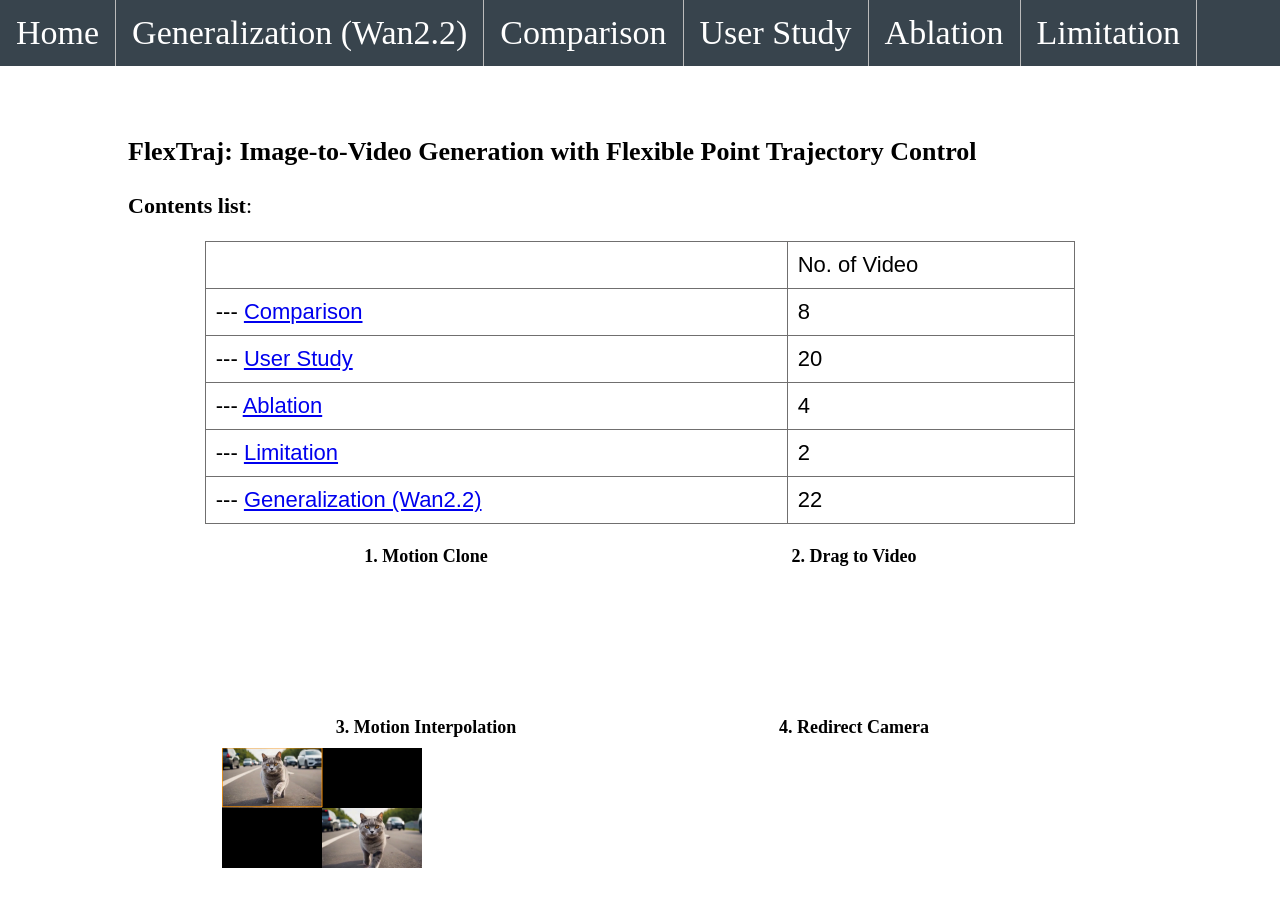
<file: supp/supplementary.html>
<!DOCTYPE html>
<html>
<style>
body, html
{
    margin: 0;
    padding: 0;
    height: 100%;
    overflow: auto;
}

ul {
  list-style-type: none;
  margin: 0;
  padding: 0;
  overflow: auto;
  background-color: #38444d;
}

li {
  float: left;
  border-right: 1px solid #bbb;
  font-size: 34px;
}

li a, .dropbtn {
  display: inline-block;
  color: white;
  text-align: center;
  padding: 14px 16px;
  text-decoration: none;
}

li a:hover, .dropdown:hover .dropbtn {
  background-color: rgba(147, 171, 150, 0.987);
}

li.dropdown {
  display: inline-block;
}

.dropdown-content {
  display: none;
  position: absolute;
  background-color: #f9f9f9;
  min-width: 160px;
  box-shadow: 0px 8px 16px 0px rgba(0,0,0,0.2);
  z-index: 1;
}

.dropdown-content a {
  color: black;
  padding: 12px 16px;
  text-decoration: none;
  display: block;
  text-align: left;
}

.dropdown-content a:hover {background-color: #a1a0a0;}

.dropdown:hover .dropdown-content {
  display: block;
}
</style>
</head>
<body>


<ul>
    <li><a href="home/home.html" target="displayframe">Home</a></li>

    <li><a href="general/index.html" target="displayframe">Generalization (Wan2.2)</a></li>
    
    <li><a href="comparison/index.html" target="displayframe">Comparison</a></li>

    <li><a href="user_study/index.html" target="displayframe">User Study</a></li>
    
    <li><a href="ablation/index.html" target="displayframe">Ablation</a></li>

    <li><a href="limitation/index.html" target="displayframe">Limitation</a></li>

    

</ul>


<iframe src="home/home.html" name="displayframe" frameborder="0" scrolling="yes" style="position: absolute; height: 90%; border: none; width: 100%;"></iframe>


</body>

</html>
</file>
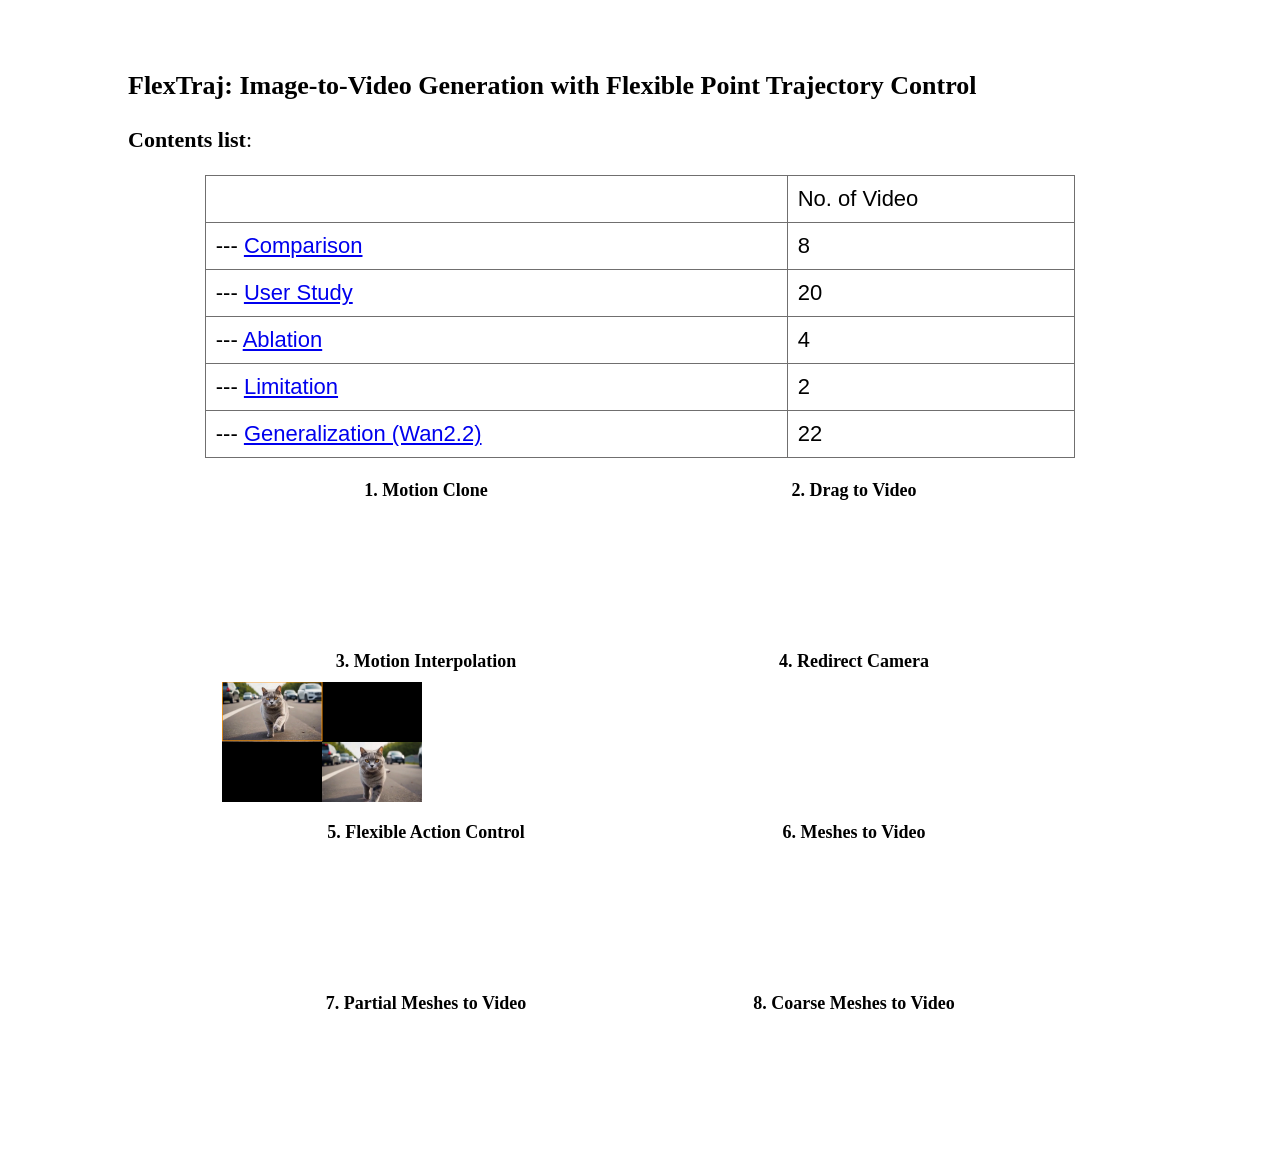
<file: supp/home/home.html>
<!DOCTYPE html>
<html>
<style>
        body, html {
            margin: 0;
            padding: 0;
            height: 100%;
            overflow: auto;
        }
        
        .my_text {
            font-size: 22px;
        }
        .my_title {
            font-size: 26px;
        }
        
        #inner {
            left: 10%; 
            top: 45px; 
            width: 80%; 
            height: auto; 
            position: absolute; 
            z-index: 1;
        }
        
        table {
            font-family: arial, sans-serif;
            border-collapse: collapse;
            margin-left: auto;
            margin-right: auto;
            width: 85%;
        }
        
        td, th {
            border: 1.5px solid #706f6f;
            text-align: left;
            padding: 10px;
        }

        .row {
            display: flex;
            justify-content: center;
            margin-bottom: 20px;
            gap: 20px;
            /* pair 与 pair 之间的间隔 */
        }

        .pair {
            display: grid;
            grid-template-columns: 200px 200px; /* 两个视频并排 */
            grid-template-rows: auto 120px;     /* 第一行自适应标题高度，第二行固定视频高 */
            gap: 8px;                           /* 控制标题与视频的间距 */
            justify-content: center;
            }

        .pair-title {
            grid-column: 1 / -1;
            justify-self: center;
            font-weight: bold;
            font-size: 18px;
            text-align: center;
            margin-bottom: 2px;
            /* 让标题和视频更贴近一些，可按需调整 */
        }

        /* 单个视频容器尺寸 */
        .video {
            width: 200px;
            height: 120px;
        }

        /* video 标签填满容器 */
        .video video {
            width: 100%;
            height: 100%;
            object-fit: fill;
            /* 拉伸填满（不裁剪） */
            display: block;
        }
        .video img {
            width: 100%;
            height: 100%;
            object-fit: fill;
            display: block;
        }
        
        /* 新增：单视频容器行 */
        .row-single {
            display: flex;
            justify-content: center;
            margin-bottom: 30px;
        }

        /* 这里的宽度 608px 是为了对齐上面两个 300px 视频加 8px 间距的效果 */
        .video-full-width {
            width: 600px; 
            height: auto; /* 高度可自适应，或设为固定值如 342px (16:9) */
            display: flex;
            flex-direction: column;
            align-items: center;
        }

        .video-full-width video {
            width: 100%;
            height: 100%;
            object-fit: contain; /* 建议用 contain 保证视频比例不失真 */
            background: #000;    /* 视频黑边背景 */
        }
        </style>
        

<body>
  <div class="my_text" id="inner">
    <p class="my_title"><strong> FlexTraj: Image-to-Video Generation with Flexible Point Trajectory Control </strong></p>
    <p></p>
    <strong>Contents list</strong>:
    <p></p>
    <table>
        <tr>
            <td></td>
            <td>No. of Video</td>
        </tr>
        <tr>
            <td> --- <a href="../comparison/index.html" target="displayframe">Comparison</a></td>
            <td>8</td>
        </tr>

        <tr>
          <td> --- <a href="../user_study/index.html" target="displayframe">User Study</a></td>
          <td>20</td>
        </tr>
        <tr>
          <td> --- <a href="../ablation/index.html" target="displayframe">Ablation</a></td>
          <td>4</td>
      </tr>
    <tr>
      <td> --- <a href="../limitation/index.html" target="displayframe">Limitation</a></td>
      <td>2</td>
  </tr>
  <tr>
      <td> --- <a href="../general/index.html" target="displayframe">Generalization (Wan2.2)</a></td>
      <td>22</td>
  </tr>
    </table>
    <p></p>

     <!-- row 1 -->
    <div class="row">
        <div class="pair">
            <div class="pair-title">1. Motion Clone</div>
            <div class="video">
                <video autoplay muted loop playsinline preload="auto">
                    <source src="teaser_videos/vid1_src.mp4" type="video/mp4">
                    Your browser does not support the video tag.
                </video>
            </div>
            <div class="video">
                <video autoplay muted loop playsinline>
                    <source src="teaser_videos/vid1_gen.mp4" type="video/mp4">
                    Your browser does not support the video tag.
                </video>
            </div>
        </div>

        <div class="pair">
            <div class="pair-title">2. Drag to Video</div>
            <div class="video">
                <video autoplay muted loop playsinline>
                    <source src="teaser_videos/vid2_src.mp4" type="video/mp4">
                    Your browser does not support the video tag.
                </video>
            </div>
            <div class="video">
                <video autoplay muted loop playsinline>
                    <source src="teaser_videos/vid2_gen.mp4" type="video/mp4">
                    Your browser does not support the video tag.
                </video>
            </div>
        </div>
    </div>

    <!-- row 2 -->
    <div class="row">
        <div class="pair">
            <div class="pair-title">3. Motion Interpolation</div>
            <div class="video">
                <img src="teaser_videos/vid3_src.png" alt="">
            </div>
            <div class="video">
                <video autoplay muted loop playsinline>
                    <source src="teaser_videos/vid3_gen.mp4" type="video/mp4">
                    Your browser does not support the video tag.
                </video>
            </div>
        </div>

        <div class="pair">
            <div class="pair-title">4. Redirect Camera</div>
            <div class="video">
                <video autoplay muted loop playsinline>
                    <source src="teaser_videos/vid4_src.mp4" type="video/mp4">
                    Your browser does not support the video tag.
                </video>
            </div>
            <div class="video">
                <video autoplay muted loop playsinline>
                    <source src="teaser_videos/vid4_gen.mp4" type="video/mp4">
                    Your browser does not support the video tag.
                </video>
            </div>
        </div>
    </div>

    <!-- row 3 -->
    <div class="row">
        <div class="pair">
            <div class="pair-title">5. Flexible Action Control</div>
            <div class="video">
                <video autoplay muted loop playsinline>
                    <source src="teaser_videos/vid5_src.mp4" type="video/mp4">
                    Your browser does not support the video tag.
                </video>
            </div>
            <div class="video">
                <video autoplay muted loop playsinline>
                    <source src="teaser_videos/vid5_gen.mp4" type="video/mp4">
                    Your browser does not support the video tag.
                </video>
            </div>
        </div>

        <div class="pair">
            <div class="pair-title">6. Meshes to Video</div>
            <div class="video">
                <video autoplay muted loop playsinline>
                    <source src="teaser_videos/vid6_src.mp4" type="video/mp4">
                    Your browser does not support the video tag.
                </video>
            </div>
            <div class="video">
                <video autoplay muted loop playsinline>
                    <source src="teaser_videos/vid6_gen.mp4" type="video/mp4">
                    Your browser does not support the video tag.
                </video>
            </div>
        </div>
    </div>

    <!-- row 4 -->
    <div class="row">
        <div class="pair">
            <div class="pair-title">7. Partial Meshes to Video</div>
            <div class="video">
                <video autoplay muted loop playsinline>
                    <source src="teaser_videos/vid7_src.mp4" type="video/mp4">
                    Your browser does not support the video tag.
                </video>
            </div>
            <div class="video">
                <video autoplay muted loop playsinline>
                    <source src="teaser_videos/vid7_gen.mp4" type="video/mp4">
                    Your browser does not support the video tag.
                </video>
            </div>
        </div>

        <div class="pair">
            <div class="pair-title">8. Coarse Meshes to Video</div>
            <div class="video">
                <video autoplay muted loop playsinline>
                    <source src="teaser_videos/vid8_src.mp4" type="video/mp4">
                    Your browser does not support the video tag.
                </video>
            </div>
            <div class="video">
                <video autoplay muted loop playsinline>
                    <source src="teaser_videos/vid8_gen.mp4" type="video/mp4">
                    Your browser does not support the video tag.
                </video>
            </div>
        </div>
    </div>

    <p></p>

</div>

</body>

</html>
</file>
